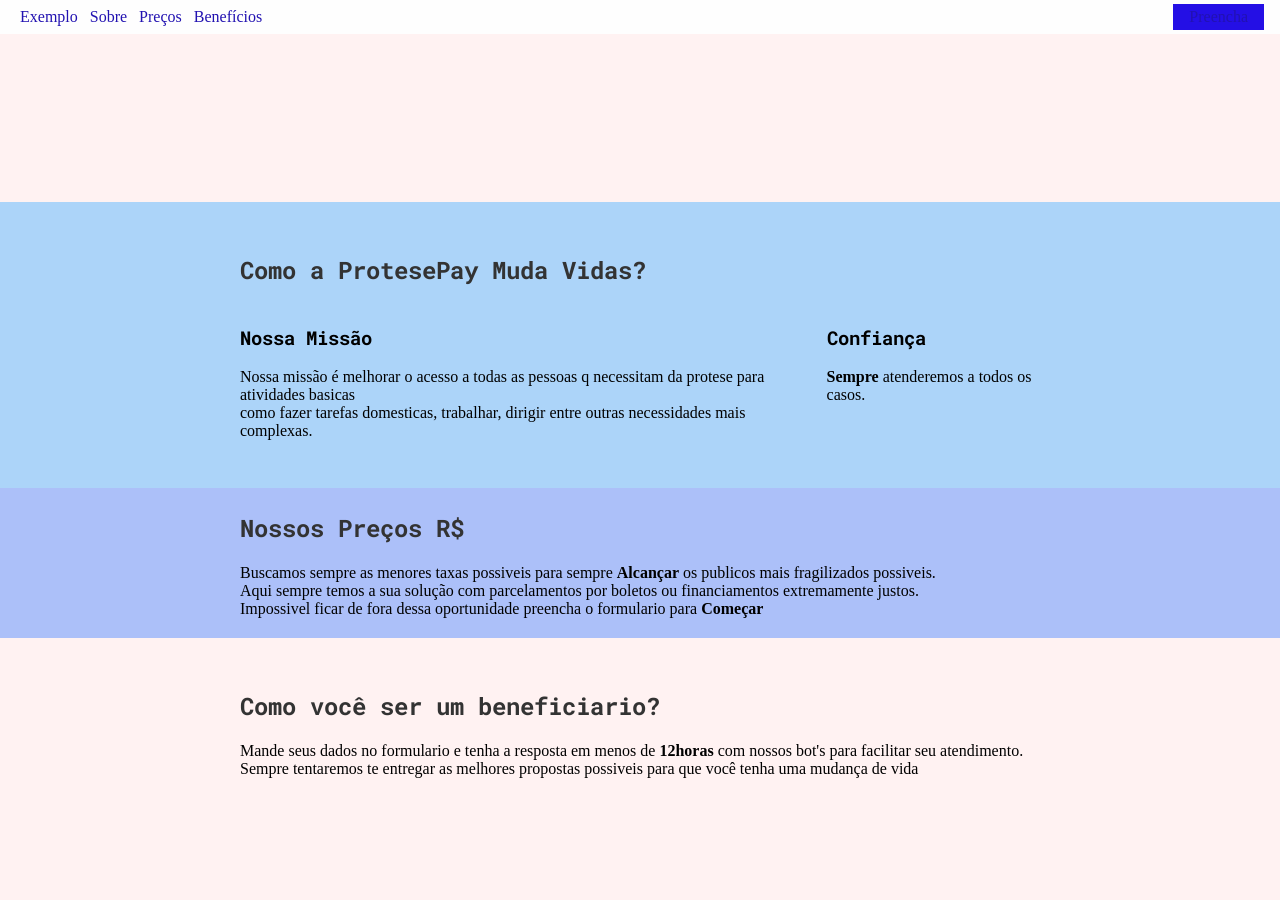
<file: aula08/index.html>
<html>

<head>
    <title>aula 05</title>
    <link rel="preconnect" href="https://fonts.googleapis.com">
    <link rel="preconnect" href="https://fonts.gstatic.com" crossorigin>
    <link href="https://fonts.googleapis.com/css2?family=Roboto+Condensed:ital,wght@0,100..900;1,100..900&display=swap"
        rel="stylesheet">
    <link rel="stylesheet" href="style.css">
</head>

<body>
    <nav class="flex px-4 py-2 items-center bg-secondary"><!--area de Navegação-->
        
        <a class="mr-2 p-2" href="example.html">Exemplo</a>
        <a class="mr-2 p-2" href="#about">Sobre</a>
        <a class="mr-2 p-2" href="#prices">Preços</a>
        <a class="mr-2 p-2" href="#features">Benefícios</a>
        <a class="py-2 px-4 bg-primary text-bluecian rounded-x1 ml-auto" href="auth.html">Preencha</a>
    </nav>
    <main><!--area Principal de conteudo do site-->
        <br><br><br><br><br><br><br><br>
        <section id="about"> <!--primeira seção-->
            <div class="max-w-lg mx-auto py-5">
                <h2>
                    Como a ProtesePay Muda Vidas?
                </h2>
                <div class="flex gap-8">
                    <article>
                        <h3>Nossa Missão</h3>
                        <p>
                            Nossa missão é melhorar o acesso a todas as pessoas q necessitam da protese para atividades
                            basicas<br>
                            como fazer tarefas domesticas, trabalhar, dirigir entre outras necessidades mais
                            complexas.<br>
                        </p>
                    </article>
                    <article>
                        <h3>Confiança</h3>
                        <p>
                            <b>Sempre</b> atenderemos a todos os casos.
                        </p>
                    </article>
                </div>
            </div>
        </section>
        <section id="prices"><!--segunda seção-->
            <div class="max-w-lg mx-auto py-2">
                <h2>
                    Nossos Preços R$
                </h2>
                <p>
                    Buscamos sempre as menores taxas possiveis para sempre <b>Alcançar</b> os publicos mais fragilizados
                    possiveis.<br>
                    Aqui sempre temos a sua solução com parcelamentos por boletos ou financiamentos extremamente
                    justos.<br>
                    Impossivel ficar de fora dessa oportunidade preencha o formulario para <b>Começar</b>
                </p>
            </div>
        </section>
        <section id="features"> <!--terceira seção-->
            <div class="max-w-lg mx-auto py-5">
                <h2>
                    Como você ser um beneficiario?
                </h2>
                <p>
                    Mande seus dados no formulario e tenha a resposta em menos de <b>12horas</b> com nossos bot's para
                    facilitar seu atendimento.<br>
                    Sempre tentaremos te entregar as melhores propostas possiveis para que você tenha uma mudança de
                    vida
                </p>
            </div>
        </section>

    </main>

    <footer> <!--area Final do site(Links rapidos, certificados e validações)-->

    </footer>
</body>

</html>
</file>
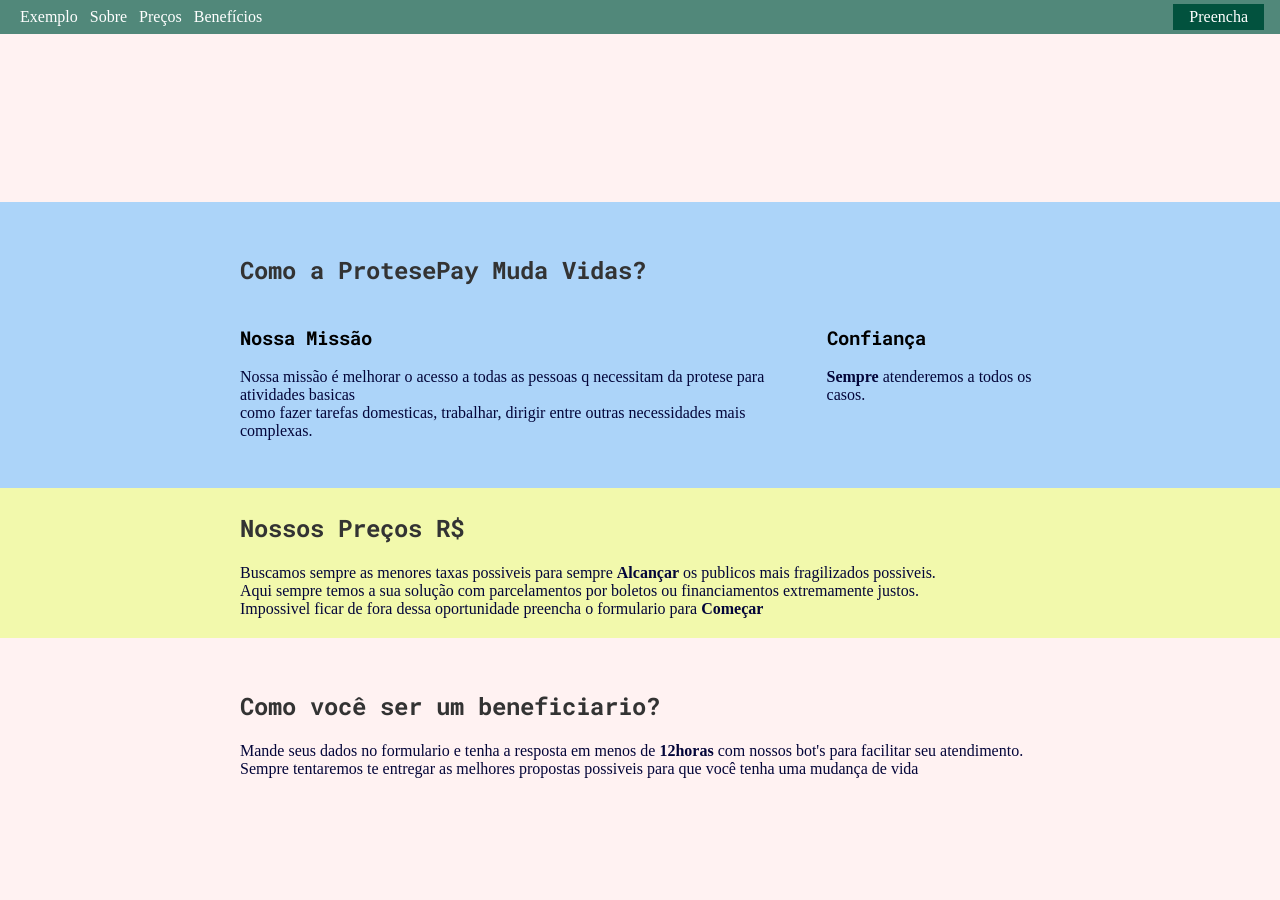
<file: aula10/index.html>
<html>

<head>
    <title>aula 05</title>
    <link rel="preconnect" href="https://fonts.googleapis.com">
    <link rel="preconnect" href="https://fonts.gstatic.com" crossorigin>
    <link href="https://fonts.googleapis.com/css2?family=Roboto+Condensed:ital,wght@0,100..900;1,100..900&display=swap"
        rel="stylesheet">
    <link rel="stylesheet" href="style.css">
</head>

<body>
    <nav class="flex px-4 py-2 items-center bg-primary "><!--area de Navegação-->
        
        <a class="mr-2 p-2 text-white" href="example.html">Exemplo</a>
        <a class="mr-2 p-2 text-white" href="#about">Sobre</a>
        <a class="mr-2 p-2 text-white" href="#prices">Preços</a>
        <a class="mr-2 p-2 text-white" href="#features">Benefícios</a>
        <a class="py-2 px-4 bg-secondary text-white rounded-x1 ml-auto" href="auth.html">Preencha</a>
    </nav>
    <main><!--area Principal de conteudo do site-->
        <br><br><br><br><br><br><br><br>
        <section id="about"> <!--primeira seção-->
            <div class="max-w-lg mx-auto py-5">
                <h2>
                    Como a ProtesePay Muda Vidas?
                </h2>
                <div class="flex gap-8">
                    <article>
                        <h3>Nossa Missão</h3>
                        <p>
                            Nossa missão é melhorar o acesso a todas as pessoas q necessitam da protese para atividades
                            basicas<br>
                            como fazer tarefas domesticas, trabalhar, dirigir entre outras necessidades mais
                            complexas.<br>
                        </p>
                    </article>
                    <article>
                        <h3>Confiança</h3>
                        <p>
                            <b>Sempre</b> atenderemos a todos os casos.
                        </p>
                    </article>
                </div>
            </div>
        </section>
        <section id="prices"><!--segunda seção-->
            <div class="max-w-lg mx-auto py-2">
                <h2>
                    Nossos Preços R$
                </h2>
                <p>
                    Buscamos sempre as menores taxas possiveis para sempre <b>Alcançar</b> os publicos mais fragilizados
                    possiveis.<br>
                    Aqui sempre temos a sua solução com parcelamentos por boletos ou financiamentos extremamente
                    justos.<br>
                    Impossivel ficar de fora dessa oportunidade preencha o formulario para <b>Começar</b>
                </p>
            </div>
        </section>
        <section id="features"> <!--terceira seção-->
            <div class="max-w-lg mx-auto py-5">
                <h2>
                    Como você ser um beneficiario?
                </h2>
                <p>
                    Mande seus dados no formulario e tenha a resposta em menos de <b>12horas</b> com nossos bot's para
                    facilitar seu atendimento.<br>
                    Sempre tentaremos te entregar as melhores propostas possiveis para que você tenha uma mudança de
                    vida
                </p>
            </div>
        </section>

    </main>

    <footer> <!--area Final do site(Links rapidos, certificados e validações)-->

    </footer>
</body>

</html>
</file>
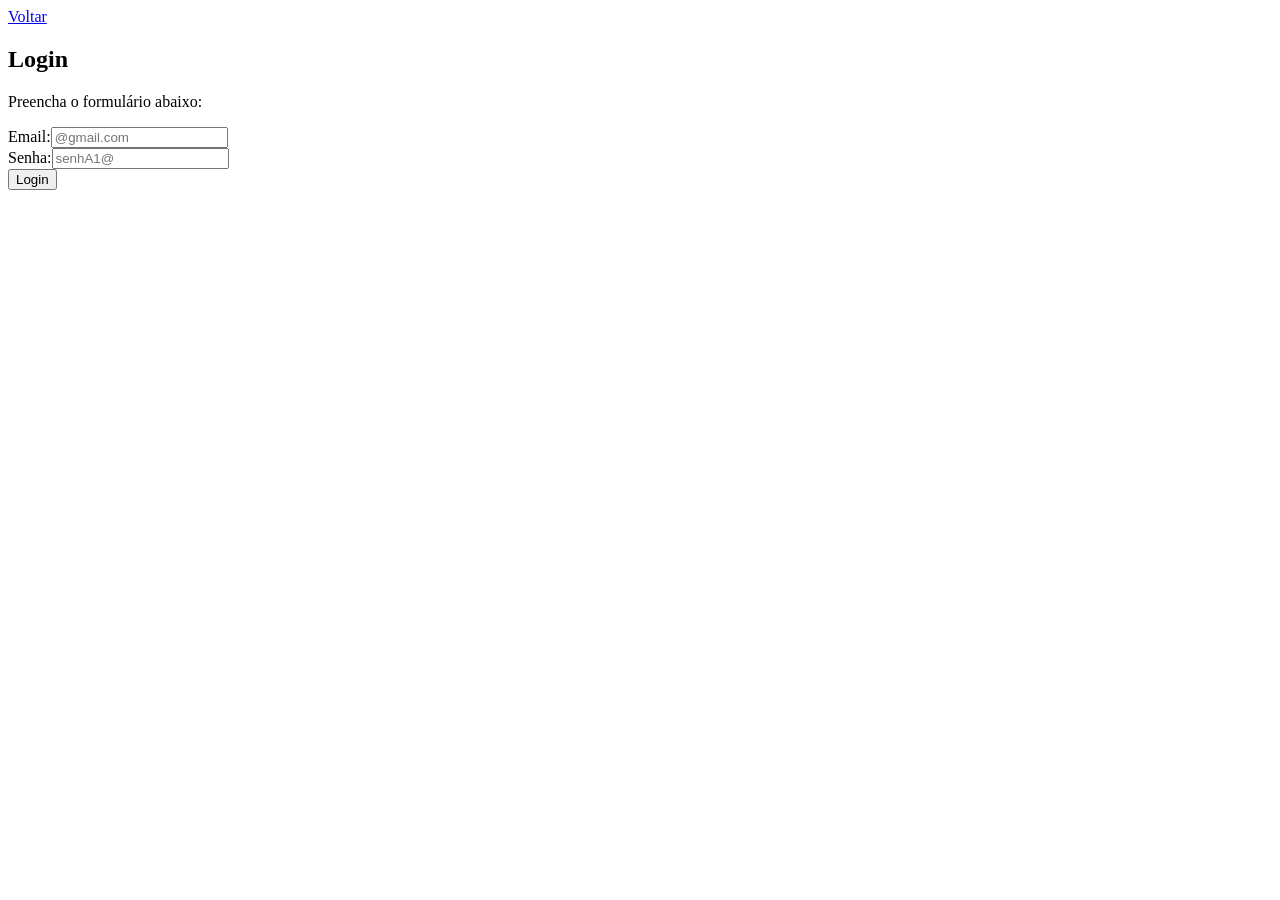
<file: aula08/auth.html>
<html>
    <head>
    <title>Formulario</title>
    </head>
    <body>
        <nav>
            <a href="index.html">Voltar</a>
        </nav>

    </body>


</html>
<pre id = "pResponse"></pre> <!-- o pre serve para pular linhas sem precisar do *<br>* -->
<h2>Login</h2>
<p>Preencha o formulário abaixo:</p>
<form id="formLogin">
    Email:<input 
    id="cMailLogin"
    type="email" 
    placeholder="@gmail.com"/><br>

    Senha:<input
    id="cPassLogin" 
    type="password" 
    placeholder="senhA1@"/><br>
    
    <button type="submit">Login</button>
</form>

<pre id = "rUserIncorrect"></pre>
<pre id="rPassIncorrect"></pre>

<script src="user.js">
    
</script>
</file>
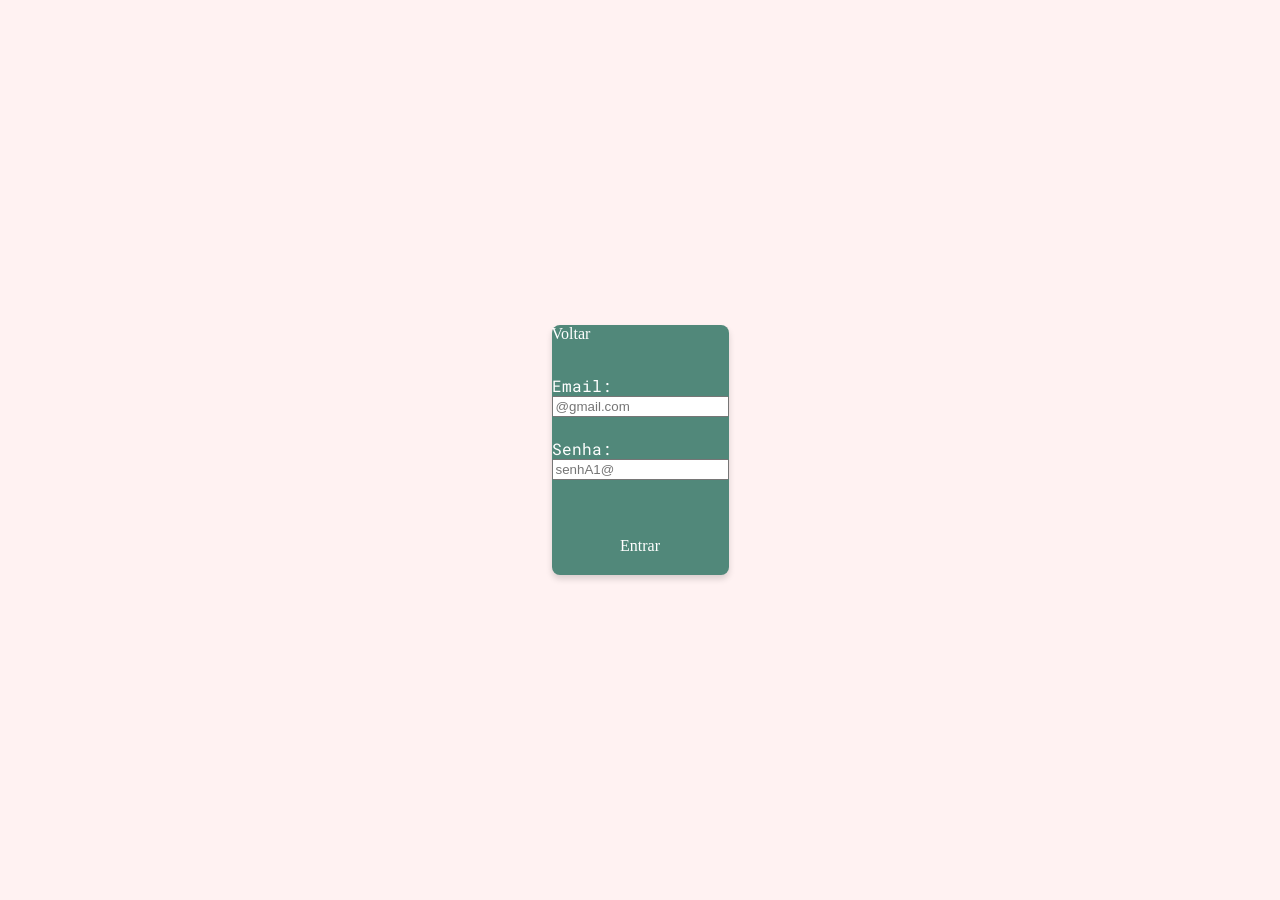
<file: aula09/auth.html>
<html>

<head>
    <title>Autenticação</title>
    <link rel="preconnect" href="https://fonts.googleapis.com">
    <link rel="preconnect" href="https://fonts.gstatic.com" crossorigin>
    <link href="https://fonts.googleapis.com/css2?family=Roboto+Condensed:ital,wght@0,100..900;1,100..900&display=swap"
        rel="stylesheet">
    <link rel="stylesheet" href="style.css">
</head>

<body>
    <div class="h-full flex">
        <div class="max-w-lg mx-auto my-auto p5 bg-primary rounded-lg shadow-md flex column">
            <a href="index.html" class="mb-5 text-white">Voltar</a>

            <form id="formLogin" class="flex column text-white">
                Email:<input id="cMailLogin" type="email" placeholder="@gmail.com" /><br>

                Senha:<input id="cPassLogin" type="password" placeholder="senhA1@" /><br>

                <a id="btLogin" class="mt-5 bg-buttom text-white text-center rounded-md py-2">Entrar</a>
            </form>
        </div>
    </div>
</body>

</html>
<script src="user.js"></script>
</file>
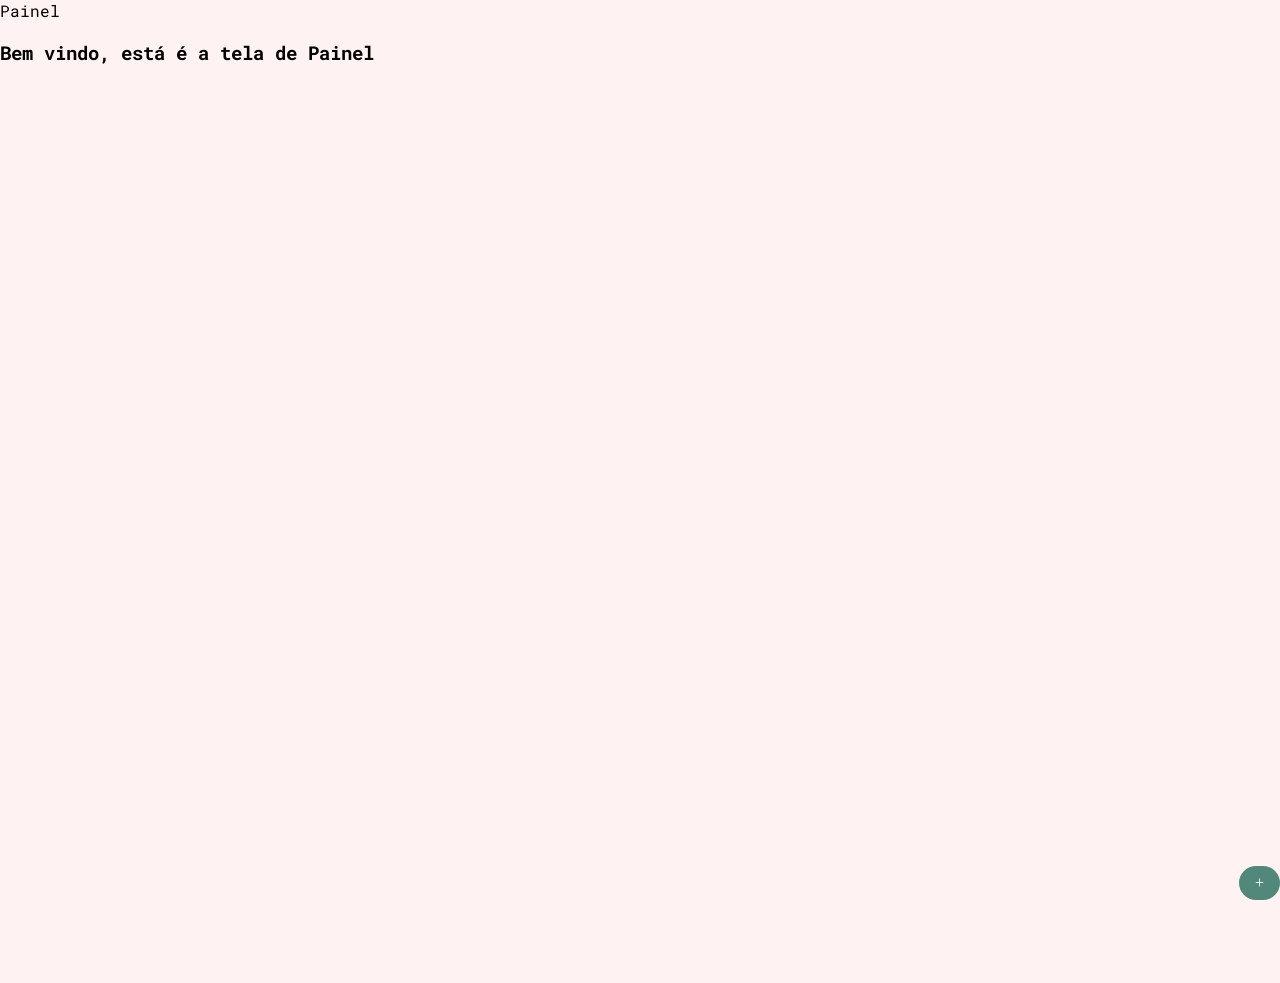
<file: aula09/painel.html>
<html>

<head>
    <tittle>Painel</tittle>

    <link rel="stylesheet" href="style.css">
</head>

<body>

    <h3 id="oi">Bem vindo, está é a tela de Painel</h3>

    <div class="h-full flex">

        <div id="modalRegister" class="fixed p-5 bg-primary rounded-lg shadow-md column hidden">
            <form id="formRegister" class="flex column">
                Nome:<input id="cName" type="text" placeholder="Nome completo" /><br>

                Email:<input id="cMail" type="email" placeholder="@gmail.com" /><br>

                Senha:<input id="cPass" type="password" placeholder="senhA1@" /><br>

                Data de Nascimento:<input id="cDate" type="date" /><br>
                <a class="mt-5 bg-primary text-bluecian text-center rounded-md py-2">Salvar</a>

            </form>
            <pre id="listaUsers"></pre>

        </div>
    </div>

<a id="addUser" class="rounded-full bg-primary text-white px-4 py-3 fixed bottom-0 right-0"> + </a>

    <script src="user.js"></script>
    <script src="painel.js"></script>
</body>

</html>
</file>
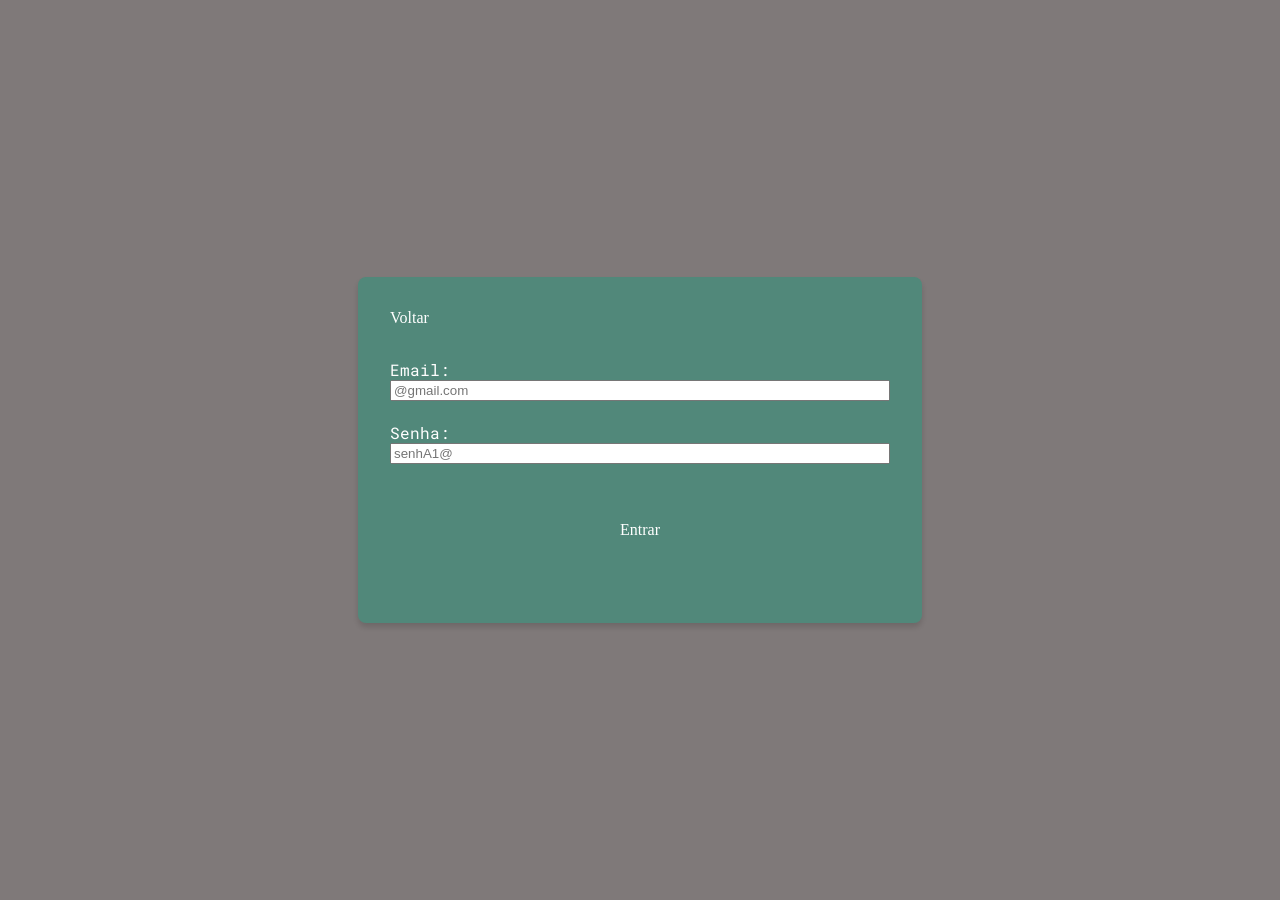
<file: aula10/auth.html>
<html>

<head>
    <title>Autenticação</title>
    <link rel="preconnect" href="https://fonts.googleapis.com">
    <link rel="preconnect" href="https://fonts.gstatic.com" crossorigin>
    <link href="https://fonts.googleapis.com/css2?family=Roboto+Condensed:ital,wght@0,100..900;1,100..900&display=swap"
        rel="stylesheet">
    <link rel="stylesheet" href="style.css">
</head>

<body>
    <div class="h-full flex">
        <div class="fixed top-0 right-0 bottom-0 left-0 bg-primary bg-black-50 items-center justify-center shadow-md 
    column flex text-white ">
    <div class="relative max-w-md w-full p-5 
        bg-primary rounded-lg shadow-md flex column">
            <a href="index.html" class="mb-5 text-white">Voltar</a>

            <form class="flex column text-white">
                Email:<input id="cMailLogin" type="email" placeholder="@gmail.com" /><br>

                Senha:<input id="cPassLogin" type="password" placeholder="senhA1@" /><br>

                <a id="formLogin"  class="mt-5 bg-buttom text-white text-center rounded-md py-2">Entrar</a>
            </form>
            <p id="rUserIncorrect"></p>
        </div>
    </div>
</body>

</html>
<script src="user.js"></script>
</file>
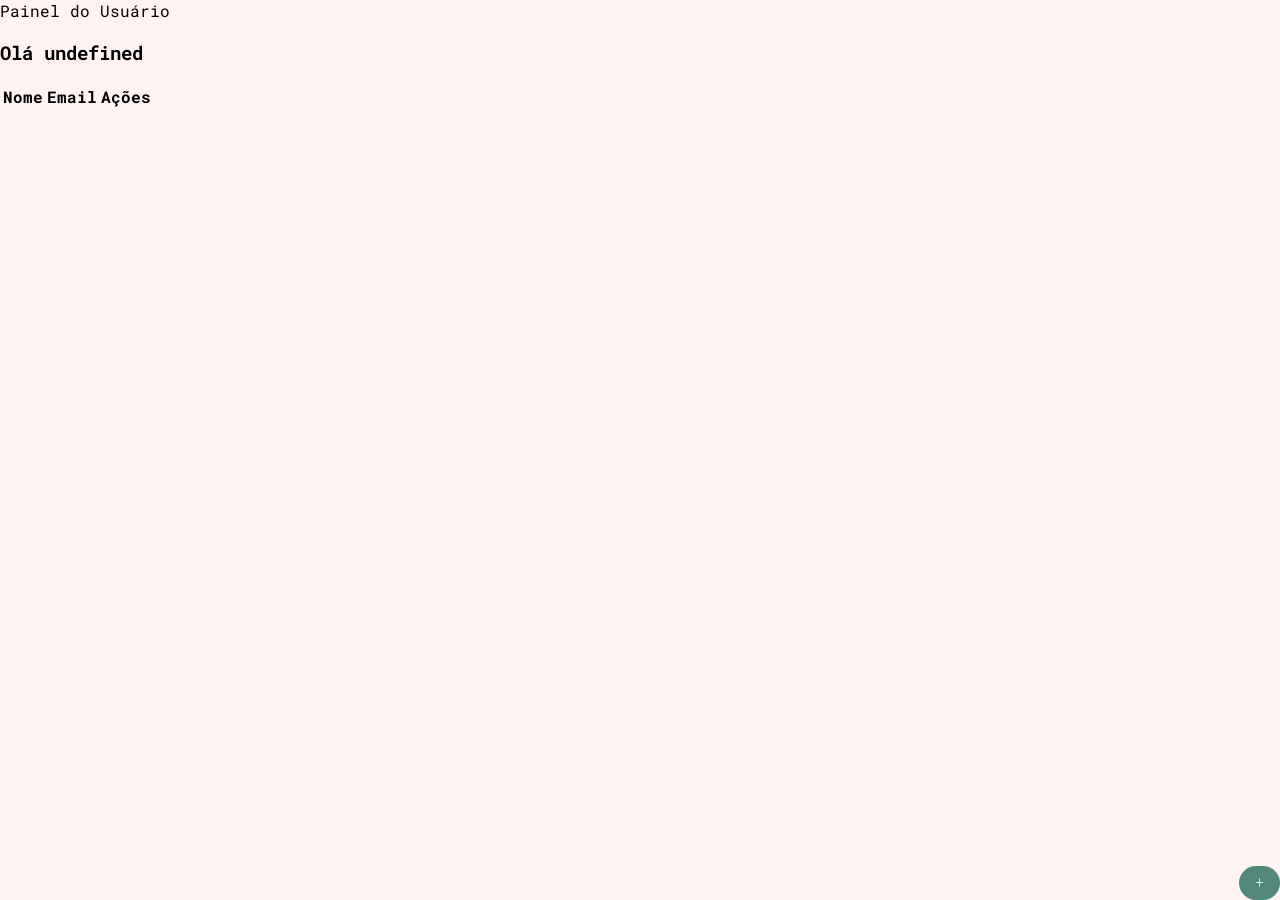
<file: aula10/painel.html>
<html>

<head>
    <tittle>Painel do Usuário</tittle>

    <link rel="stylesheet" href="style.css">
</head>

<body>
    <h3 id="oi"></h3>
    <div id="modalRegister" class="fixed top-0 right-0 bottom-0 left-0 items-center justify-center shadow-md 
    column hidden text-white bg-black-50 z-50">

        <div class="relative max-w-md w-full p-5 
        bg-primary rounded-lg shadow-md flex column">

            <a id="btClose"
                class="bg-red absolute top-0 right-0 px-4 py-3 rounded-full text-white hover:shadow-inner ">X</a>
            <h2 class="text-white">Novo Usuário</h2>
            <form class="flex column">
                Nome:<input id="cName" type="text" placeholder="Nome completo" /><br>

                Email:<input id="cMail" type="email" placeholder="@gmail.com" /><br>

                Senha:<input id="cPass" type="password" placeholder="senhA1@" /><br>

                Data de Nascimento:<input id="cDate" type="date" /><br>
                <a id="formRegister" class="mt-5 bg-secondary text-white text-center rounded-md py-2">Salvar</a>
            </form>

        </div>
    </div>
    <table>
        <thead>
            <th>Nome</th>
            <th>Email</th>
            <th>Ações</th>
        </thead>

        <tbody id="listaUsers">
            <tr>
                <td></td>
                <td></td>
                <td></td>
            </tr>
        </tbody>
    </table>
    <a id="addUser" class="rounded-full bg-primary text-white px-4 py-3 fixed bottom-0 right-0 hover:shadow-inner"> +
    </a>
    <script src="user.js"></script>
    <script src="painel.js"></script>
</body>

</html>
</file>
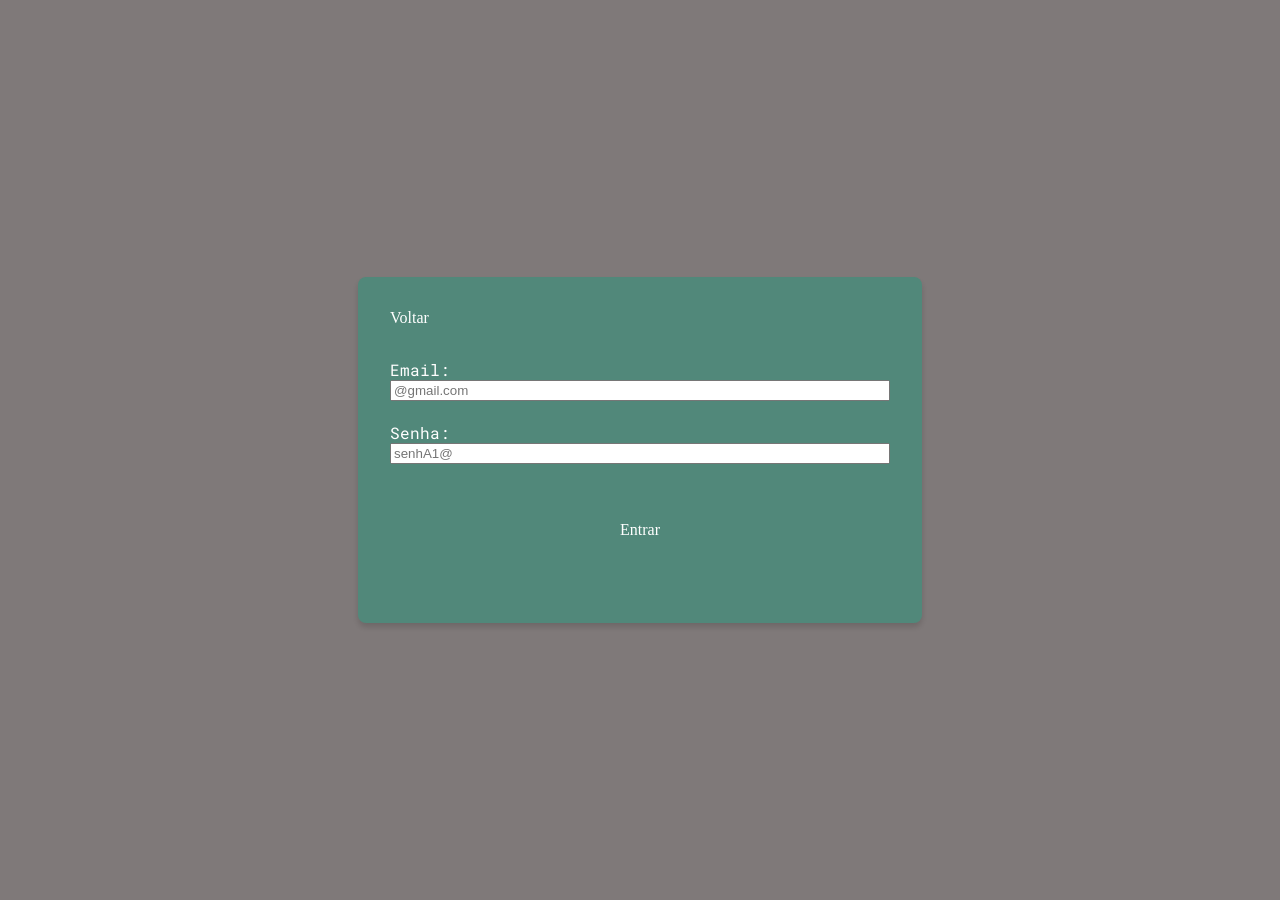
<file: aula12/auth.html>
<html>

<head>
    <title>Autenticação</title>
    <link rel="preconnect" href="https://fonts.googleapis.com">
    <link rel="preconnect" href="https://fonts.gstatic.com" crossorigin>
    <link href="https://fonts.googleapis.com/css2?family=Roboto+Condensed:ital,wght@0,100..900;1,100..900&display=swap"
        rel="stylesheet">
    <link rel="stylesheet" href="style.css">
</head>

<body>
    <div class="h-full flex">
        <div class="fixed top-0 right-0 bottom-0 left-0 bg-primary bg-black-50 items-center justify-center shadow-md 
    column flex text-white ">
    <div class="relative max-w-md w-full p-5 
        bg-primary rounded-lg shadow-md flex column">
            <a href="index.html" class="mb-5 text-white">Voltar</a>

            <form class="flex column text-white">
                Email:<input id="cMailLogin" type="email" placeholder="@gmail.com" /><br>

                Senha:<input id="cPassLogin" type="password" placeholder="senhA1@" /><br>

                <a id="formLogin"  class=" cursor-pointer mt-5 bg-buttom text-white text-center rounded-md py-2">Entrar</a>
            </form>
            <p id="rUserIncorrect"></p>
        </div>
    </div>
</body>

</html>
<script src="user.js"></script>
</file>
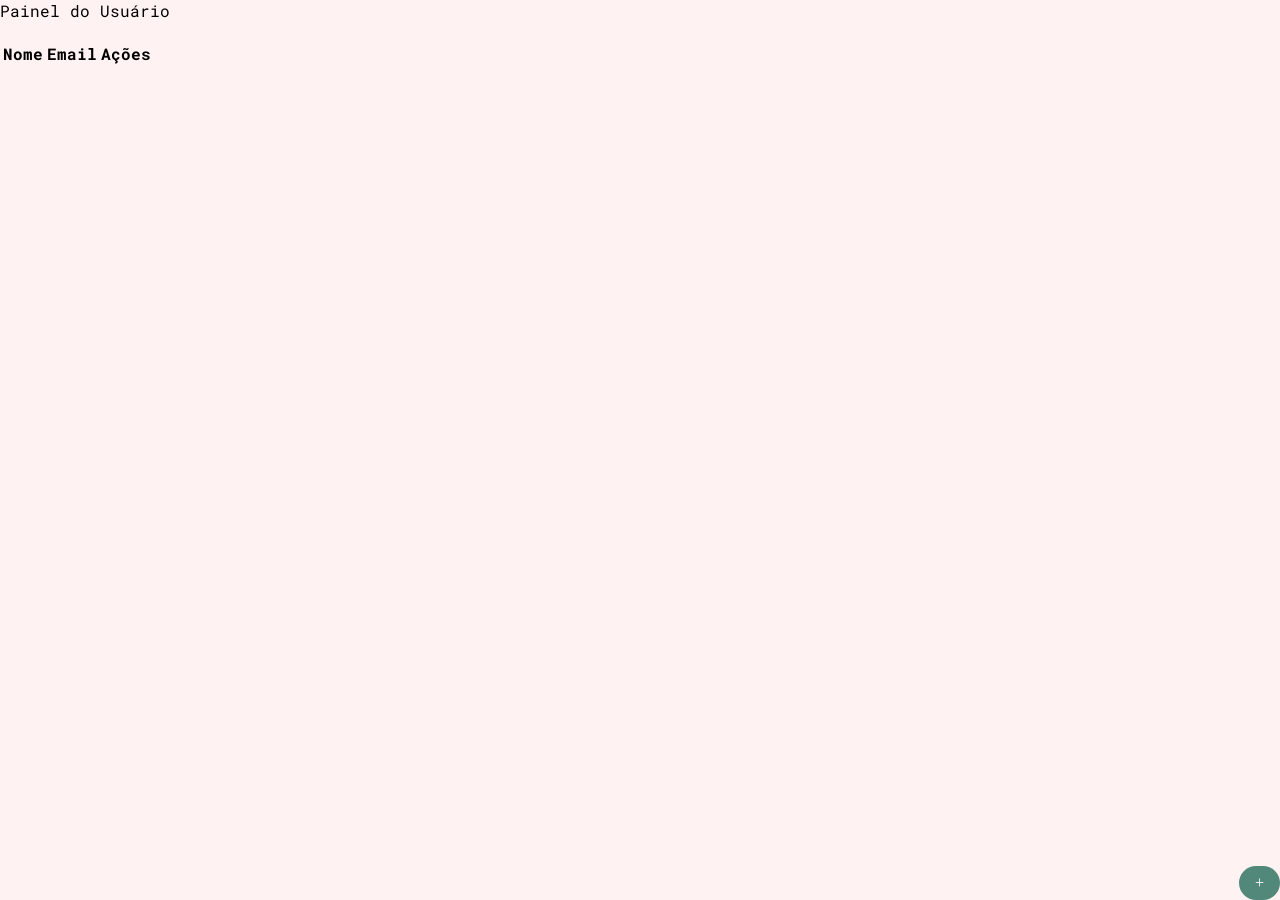
<file: aula12/painel.html>
<html>

<head>
    <tittle>Painel do Usuário</tittle>

    <link rel="stylesheet" href="style.css">
</head>

<body>
    <h3 id="oi"></h3>
    <div id="modalRegister" class="fixed top-0 right-0 bottom-0 left-0 items-center justify-center shadow-md 
    column hidden text-white bg-black-50 z-50">

        <div class="relative max-w-md w-full p-5 
        bg-primary rounded-lg shadow-md flex column">

            <a id="btClose"
                class="bg-red absolute top-0 right-0 px-4 py-3 rounded-full text-white hover:shadow-inner cursor-pointer ">X</a>
            <h2 class="text-white">Novo Usuário</h2>
            <form class="flex column">
                Nome:<input id="cName" type="text" placeholder="Nome completo" /><br>

                Email:<input id="cMail" type="email" placeholder="@gmail.com" /><br>

                Senha:<input id="cPass" type="password" placeholder="senhA1@" /><br>

                Data de Nascimento:<input id="cDate" type="date" /><br>
                <a id="formRegister" class="mt-5 bg-secondary text-white text-center rounded-md py-2 cursor-pointer ">Salvar</a>
            </form>

        </div>
    </div>
    <table>
        <thead>
            <th>Nome</th>
            <th>Email</th>
            <th>Ações</th>
        </thead>

        <tbody id="listaUsers" class="bg-primary text-white">
           
        </tbody>
    </table>
    <a id="addUser" class=" cursor-pointer rounded-full bg-primary text-white px-4 py-3 fixed bottom-0 right-0 hover:shadow-inner"> +
    </a>
    <script src="user.js"></script>
    <script src="painel.js"></script>
</body>

</html>
</file>
<file: aula08/style.css>
@charset "UTF-8";
/* =========================================================
   AULA 5/6 - SCSS
   Curso Popular

   Este arquivo será compilado para style.css
   ========================================================= */
/* =========================================================
   1. VARIÁVEIS
   ========================================================= */
@import url("https://fonts.googleapis.com/css2?family=Roboto+Mono:ital,wght@0,100..700;1,100..700&display=swap");
/* =========================================================
   2. CORES

   Podemos guardar várias informações em um MAP.
   ========================================================= */
/* =========================================================
   3. ESPAÇAMENTOS

   Mantendo os valores utilizados no seu CSS atual.
   ========================================================= */
/* =========================================================
   4. BORDER RADIUS
   ========================================================= */
/* =========================================================
   5. SHADOWS
   ========================================================= */
/* =========================================================
   6. MIXINS

   Mixin funciona como uma função de CSS.
   ========================================================= */
/*
    Cria um estado como:

    hover:shadow-inner
    focus:shadow
    active:shadow-inner

    O SCSS transforma isso em CSS normal.
*/
/* =========================================================
   7. SELETORES POR TAG
   ========================================================= */
body {
  background-color: rgba(255, 239, 239, 0.7529411765);
  font-family: "Roboto Mono", monospace, normal;
  font-weight: 400;
  color: #000000;
  margin: 0;
}

h2 {
  color: #333333;
}

p {
  color: #000000;
  font-family: "inter", extra light, normal;
}

a {
  color: #2212b1;
  text-decoration: none;
  font-family: "inter", extra light, normal;
}

/*
    Exemplos de margin:

    4 lados:
    margin: 50px;

    Y X:
    margin: 50px 0;

    TOP RIGHT BOTTOM LEFT:
    margin: 0 5% 50px 5%;
*/
/* =========================================================
   8. SELETORES POR ID
   ========================================================= */
#about {
  background-color: #acd4f9;
}

#prices {
  background-color: #acc0f9;
}

#feature {
  background-color: #acf9c0;
}

/* =========================================================
   9. MAX WIDTH
   ========================================================= */
.max-w-md {
  max-width: 500px;
}

.max-w-lg {
  max-width: 800px;
}

/* =========================================================
   10. MARGIN

   @each cria automaticamente as classes.
   ========================================================= */
/* m- */
.m-1 {
  margin: 2px;
}

.m-2 {
  margin: 4px;
}

.m-3 {
  margin: 8px;
}

.m-4 {
  margin: 16px;
}

.m-5 {
  margin: 32px;
}

.m-6 {
  margin: 64px;
}

/* mt- */
.mt-1 {
  margin-top: 2px;
}

.mt-2 {
  margin-top: 4px;
}

.mt-3 {
  margin-top: 8px;
}

.mt-4 {
  margin-top: 16px;
}

.mt-5 {
  margin-top: 32px;
}

.mt-6 {
  margin-top: 64px;
}

/* mb-* */
.mb-1 {
  margin-bottom: 2px;
}

.mb-2 {
  margin-bottom: 4px;
}

.mb-3 {
  margin-bottom: 8px;
}

.mb-4 {
  margin-bottom: 16px;
}

.mb-5 {
  margin-bottom: 32px;
}

.mb-6 {
  margin-bottom: 64px;
}

/* ml-* */
.ml-1 {
  margin-left: 2px;
}

.ml-2 {
  margin-left: 4px;
}

.ml-3 {
  margin-left: 8px;
}

.ml-4 {
  margin-left: 16px;
}

.ml-5 {
  margin-left: 32px;
}

.ml-6 {
  margin-left: 64px;
}

/* mr-* */
.mr-1 {
  margin-right: 2px;
}

.mr-2 {
  margin-right: 4px;
}

.mr-3 {
  margin-right: 8px;
}

.mr-4 {
  margin-right: 16px;
}

.mr-5 {
  margin-right: 32px;
}

.mr-6 {
  margin-right: 64px;
}

/* mx */
.mx-1 {
  margin-right: 2px;
  margin-left: 2px;
}

.mx-2 {
  margin-right: 4px;
  margin-left: 4px;
}

.mx-3 {
  margin-right: 8px;
  margin-left: 8px;
}

.mx-4 {
  margin-right: 16px;
  margin-left: 16px;
}

.mx-5 {
  margin-right: 32px;
  margin-left: 32px;
}

.mx-6 {
  margin-right: 64px;
  margin-left: 64px;
}

/* my */
.my-1 {
  margin-top: 2px;
  margin-bottom: 2px;
}

.my-2 {
  margin-top: 4px;
  margin-bottom: 4px;
}

.my-3 {
  margin-top: 8px;
  margin-bottom: 8px;
}

.my-4 {
  margin-top: 16px;
  margin-bottom: 16px;
}

.my-5 {
  margin-top: 32px;
  margin-bottom: 32px;
}

.my-6 {
  margin-top: 64px;
  margin-bottom: 64px;
}

.mx-auto {
  margin-left: auto;
  margin-right: auto;
}

.my-auto {
  margin-top: auto;
  margin-bottom: auto;
}

/* =========================================================
   11. PADDING
   ========================================================= */
.p-1 {
  padding: 2px;
}

.pt-1 {
  padding-top: 2px;
}

.pl-1 {
  padding-left: 2px;
}

.pr-1 {
  padding-right: 2px;
}

.pb-1 {
  padding-bottom: 2px;
}

.p-2 {
  padding: 4px;
}

.pt-2 {
  padding-top: 4px;
}

.pl-2 {
  padding-left: 4px;
}

.pr-2 {
  padding-right: 4px;
}

.pb-2 {
  padding-bottom: 4px;
}

.p-3 {
  padding: 8px;
}

.pt-3 {
  padding-top: 8px;
}

.pl-3 {
  padding-left: 8px;
}

.pr-3 {
  padding-right: 8px;
}

.pb-3 {
  padding-bottom: 8px;
}

.p-4 {
  padding: 16px;
}

.pt-4 {
  padding-top: 16px;
}

.pl-4 {
  padding-left: 16px;
}

.pr-4 {
  padding-right: 16px;
}

.pb-4 {
  padding-bottom: 16px;
}

.p-5 {
  padding: 32px;
}

.pt-5 {
  padding-top: 32px;
}

.pl-5 {
  padding-left: 32px;
}

.pr-5 {
  padding-right: 32px;
}

.pb-5 {
  padding-bottom: 32px;
}

.p-6 {
  padding: 64px;
}

.pt-6 {
  padding-top: 64px;
}

.pl-6 {
  padding-left: 64px;
}

.pr-6 {
  padding-right: 64px;
}

.pb-6 {
  padding-bottom: 64px;
}

/* px */
.px-1 {
  padding-right: 2px;
  padding-left: 2px;
}

.px-2 {
  padding-right: 4px;
  padding-left: 4px;
}

.px-3 {
  padding-right: 8px;
  padding-left: 8px;
}

.px-4 {
  padding-right: 16px;
  padding-left: 16px;
}

.px-5 {
  padding-right: 32px;
  padding-left: 32px;
}

.px-6 {
  padding-right: 64px;
  padding-left: 64px;
}

/* py */
.py-1 {
  padding-top: 2px;
  padding-bottom: 2px;
}

.py-2 {
  padding-top: 4px;
  padding-bottom: 4px;
}

.py-3 {
  padding-top: 8px;
  padding-bottom: 8px;
}

.py-4 {
  padding-top: 16px;
  padding-bottom: 16px;
}

.py-5 {
  padding-top: 32px;
  padding-bottom: 32px;
}

.py-6 {
  padding-top: 64px;
  padding-bottom: 64px;
}

/* =========================================================
   12. BACKGROUND

   As classes serão criadas automaticamente:

   .bg-primary
   .bg-secondary
   .bg-dark
   ========================================================= */
.bg-primary {
  background-color: #240fe5;
}

.bg-secondary {
  background-color: #fefefe;
}

.bg-dark {
  background-color: #000000;
}

.bg-white {
  background-color: #FFFFFF;
}

.bg-about {
  background-color: #acd4f9;
}

.bg-feature {
  background-color: #acf9c0;
}

.bg-prices {
  background-color: #f2f9ac;
}

/* =========================================================
   13. BACKGROUND + HOVER

   Aqui começa a vantagem do SCSS.

   Para cada background o SCSS também gera:

   hover:bg-primary
   hover:bg-secondary
   hover:bg-dark
   ========================================================= */
.hover\:bg-primary:hover {
  background-color: #240fe5;
}

.hover\:bg-secondary:hover {
  background-color: #fefefe;
}

.hover\:bg-dark:hover {
  background-color: #000000;
}

.hover\:bg-white:hover {
  background-color: #FFFFFF;
}

.hover\:bg-about:hover {
  background-color: #acd4f9;
}

.hover\:bg-feature:hover {
  background-color: #acf9c0;
}

.hover\:bg-prices:hover {
  background-color: #f2f9ac;
}

/* =========================================================
   14. BACKGROUND + FOCUS
   ========================================================= */
.focus\:bg-primary:focus {
  background-color: #240fe5;
}

.focus\:bg-secondary:focus {
  background-color: #fefefe;
}

.focus\:bg-dark:focus {
  background-color: #000000;
}

.focus\:bg-white:focus {
  background-color: #FFFFFF;
}

.focus\:bg-about:focus {
  background-color: #acd4f9;
}

.focus\:bg-feature:focus {
  background-color: #acf9c0;
}

.focus\:bg-prices:focus {
  background-color: #f2f9ac;
}

/* =========================================================
   15. BACKGROUND + ACTIVE
   ========================================================= */
.active\:bg-primary:active {
  background-color: #240fe5;
}

.active\:bg-secondary:active {
  background-color: #fefefe;
}

.active\:bg-dark:active {
  background-color: #000000;
}

.active\:bg-white:active {
  background-color: #FFFFFF;
}

.active\:bg-about:active {
  background-color: #acd4f9;
}

.active\:bg-feature:active {
  background-color: #acf9c0;
}

.active\:bg-prices:active {
  background-color: #f2f9ac;
}

/* =========================================================
   16. CORES DE TEXTO
   ========================================================= */
.text-white {
  color: #FFFFFF;
}

.text-dark {
  color: #000000;
}

.text-primary {
  color: #240fe5;
}

.text-secondary {
  color: #fefefe;
}

/* =========================================================
   17. TEXTO + HOVER
   ========================================================= */
.hover\:text-white:hover {
  color: #FFFFFF;
}

.hover\:text-dark:hover {
  color: #000000;
}

.hover\:text-primary:hover {
  color: #240fe5;
}

.hover\:text-secondary:hover {
  color: #fefefe;
}

/* =========================================================
   18. ALINHAMENTO DO TEXTO
   ========================================================= */
.text-left {
  text-align: left;
}

.text-center {
  text-align: center;
}

.text-right {
  text-align: right;
}

.text-justify {
  text-align: justify;
}

/* =========================================================
   19. BORDER RADIUS
   ========================================================= */
.rounded {
  border-radius: 4px;
}

.rounded-md {
  border-radius: 6px;
}

.rounded-lg {
  border-radius: 8px;
}

.rounded-xl {
  border-radius: 12px;
}

.rounded-full {
  border-radius: 9999px;
}

/* =========================================================
   20. WIDTH
   ========================================================= */
.w-full {
  width: 100%;
}

/* =========================================================
   21. DISPLAY
   ========================================================= */
.block {
  display: block;
}

.flex {
  display: flex;
}

/* =========================================================
   22. FLEX ALIGNMENT
   ========================================================= */
.items-center {
  align-items: center;
}

.items-start {
  align-items: flex-start;
}

.items-end {
  align-items: flex-end;
}

/* Horizontal */
.justify-start {
  justify-content: flex-start;
}

.justify-center {
  justify-content: center;
}

.justify-end {
  justify-content: flex-end;
}

.justify-between {
  justify-content: space-between;
}

/*
    Muito útil dentro de um FLEX.

    Empurra o item para a direita porque
    sua margem esquerda ocupa todo o
    espaço restante.
*/
.ml-auto {
  margin-left: auto;
}

/* =========================================================
   23. GAP
   ========================================================= */
.gap-2 {
  gap: 8px;
}

.gap-4 {
  gap: 16px;
}

.gap-8 {
  gap: 32px;
}

/* =========================================================
   24. SHADOW

   Cria:

   shadow
   shadow-md
   shadow-lg
   shadow-inner
   ========================================================= */
.shadow {
  box-shadow: 0 1px 3px rgba(0, 0, 0, 0.15);
  -webkit-box-shadow: 0 1px 3px rgba(0, 0, 0, 0.15);
}

.shadow-md {
  box-shadow: 0 4px 6px rgba(0, 0, 0, 0.15);
  -webkit-box-shadow: 0 4px 6px rgba(0, 0, 0, 0.15);
}

.shadow-lg {
  box-shadow: 0 10px 15px rgba(0, 0, 0, 0.15);
  -webkit-box-shadow: 0 10px 15px rgba(0, 0, 0, 0.15);
}

.shadow-inner {
  box-shadow: inset 0 2px 4px rgba(0, 0, 0, 0.25);
  -webkit-box-shadow: inset 0 2px 4px rgba(0, 0, 0, 0.25);
}

/* =========================================================
   25. HOVER + SHADOW

   Gera automaticamente:

   hover:shadow
   hover:shadow-md
   hover:shadow-lg
   hover:shadow-inner
   ========================================================= */
.hover\:shadow:hover {
  box-shadow: 0 1px 3px rgba(0, 0, 0, 0.15);
  -webkit-box-shadow: 0 1px 3px rgba(0, 0, 0, 0.15);
}

.hover\:shadow-md:hover {
  box-shadow: 0 4px 6px rgba(0, 0, 0, 0.15);
  -webkit-box-shadow: 0 4px 6px rgba(0, 0, 0, 0.15);
}

.hover\:shadow-lg:hover {
  box-shadow: 0 10px 15px rgba(0, 0, 0, 0.15);
  -webkit-box-shadow: 0 10px 15px rgba(0, 0, 0, 0.15);
}

.hover\:shadow-inner:hover {
  box-shadow: inset 0 2px 4px rgba(0, 0, 0, 0.25);
  -webkit-box-shadow: inset 0 2px 4px rgba(0, 0, 0, 0.25);
}

/* =========================================================
   26. FOCUS + SHADOW
   ========================================================= */
.focus\:shadow:focus {
  box-shadow: 0 1px 3px rgba(0, 0, 0, 0.15);
  -webkit-box-shadow: 0 1px 3px rgba(0, 0, 0, 0.15);
}

.focus\:shadow-md:focus {
  box-shadow: 0 4px 6px rgba(0, 0, 0, 0.15);
  -webkit-box-shadow: 0 4px 6px rgba(0, 0, 0, 0.15);
}

.focus\:shadow-lg:focus {
  box-shadow: 0 10px 15px rgba(0, 0, 0, 0.15);
  -webkit-box-shadow: 0 10px 15px rgba(0, 0, 0, 0.15);
}

.focus\:shadow-inner:focus {
  box-shadow: inset 0 2px 4px rgba(0, 0, 0, 0.25);
  -webkit-box-shadow: inset 0 2px 4px rgba(0, 0, 0, 0.25);
}

/* =========================================================
   27. ACTIVE + SHADOW
   ========================================================= */
.active\:shadow:active {
  box-shadow: 0 1px 3px rgba(0, 0, 0, 0.15);
  -webkit-box-shadow: 0 1px 3px rgba(0, 0, 0, 0.15);
}

.active\:shadow-md:active {
  box-shadow: 0 4px 6px rgba(0, 0, 0, 0.15);
  -webkit-box-shadow: 0 4px 6px rgba(0, 0, 0, 0.15);
}

.active\:shadow-lg:active {
  box-shadow: 0 10px 15px rgba(0, 0, 0, 0.15);
  -webkit-box-shadow: 0 10px 15px rgba(0, 0, 0, 0.15);
}

.active\:shadow-inner:active {
  box-shadow: inset 0 2px 4px rgba(0, 0, 0, 0.25);
  -webkit-box-shadow: inset 0 2px 4px rgba(0, 0, 0, 0.25);
}

/* =========================================================
   28. TRANSIÇÕES

   Faz hover/focus/active acontecerem suavemente.
   ========================================================= */
.transition {
  transition: all 0.2s ease;
}

/* =========================================================
   29. SCALE
   ========================================================= */
.hover\:scale-105:hover {
  transform: scale(1.05);
}

.active\:scale-95:active {
  transform: scale(0.95);
}

/* =========================================================
   30. FOCUS
   ========================================================= */
.focus\:outline-none:focus {
  outline: none;
}

.focus\:outline-primary:focus {
  outline: 2px solid #240fe5;
  outline-offset: 2px;
}

/* =========================================================
   31. DISABLED

   Funciona especialmente em button/input.
   ========================================================= */
.disabled\:opacity-50:disabled {
  opacity: 0.5;
}

.disabled\:cursor-not-allowed:disabled {
  cursor: not-allowed;
}

/* =========================================================
   32. CURSOR
   ========================================================= */
.cursor-pointer {
  cursor: pointer;
}

/* =========================================================
   33. POSITION
   ========================================================= */
.absolute {
  position: absolute;
}

.fixed {
  position: fixed;
}

.relative {
  position: relative;
}

.sticky {
  position: sticky;
}

/* =========================================================
   34. POSIÇÕES
   ========================================================= */
.top-0 {
  top: 0;
}

.bottom-0 {
  bottom: 0;
}

.left-0 {
  left: 0;
}

.right-0 {
  right: 0;
}

/*
    Mantém sua classe antiga também.
*/
.right {
  right: 0;
}

/* =========================================================
   35. Z-INDEX
   ========================================================= */
.z-10 {
  z-index: 10;
}

.z-50 {
  z-index: 50;
}

/*# sourceMappingURL=style.css.map */
</file>
<file: aula10/style.css>
@charset "UTF-8";
/* =========================================================
   AULA 5/6 - SCSS
   Curso Popular

   Este arquivo será compilado para style.css
   ========================================================= */
/* =========================================================
   1. VARIÁVEIS
   ========================================================= */
@import url("https://fonts.googleapis.com/css2?family=Roboto+Mono:ital,wght@0,100..700;1,100..700&display=swap");
/* =========================================================
   2. CORES

   Podemos guardar várias informações em um MAP.
   ========================================================= */
/* =========================================================
   3. ESPAÇAMENTOS

   Mantendo os valores utilizados no seu CSS atual.
   ========================================================= */
/* =========================================================
   4. BORDER RADIUS
   ========================================================= */
/* =========================================================
   5. SHADOWS
   ========================================================= */
/* =========================================================
   6. MIXINS

   Mixin funciona como uma função de CSS.
   ========================================================= */
/*
    Cria um estado como:

    hover:shadow-inner
    focus:shadow
    active:shadow-inner

    O SCSS transforma isso em CSS normal.
*/
/* =========================================================
   7. SELETORES POR TAG
   ========================================================= */
body {
  background-color: rgba(255, 239, 239, 0.7529411765);
  font-family: "Roboto Mono", monospace, normal;
  font-weight: 400;
  color: #000000;
  margin: 0;
}

h2 {
  color: #333333;
}

p {
  color: #030539;
  font-family: "inter", extra light, normal;
}

a {
  color: #2212b1;
  text-decoration: none;
  font-family: "inter", extra light, normal;
}

/*
    Exemplos de margin:

    4 lados:
    margin: 50px;

    Y X:
    margin: 50px 0;

    TOP RIGHT BOTTOM LEFT:
    margin: 0 5% 50px 5%;
*/
/* =========================================================
   8. SELETORES POR ID
   ========================================================= */
#about {
  background-color: #acd4f9;
}

#prices {
  background-color: #f2f9ac;
}

#feature {
  background-color: #acf9c0;
}

/* =========================================================
   9. MAX WIDTH
   ========================================================= */
.max-w-sm {
  max-width: 355px;
}

.max-w-md {
  max-width: 500px;
}

.max-w-lg {
  max-width: 800px;
}

.max-h-md {
  max-height: 500px;
}

/* =========================================================
   10. MARGIN

   @each cria automaticamente as classes.
   ========================================================= */
/* m- */
.m-1 {
  margin: 2px;
}

.m-2 {
  margin: 4px;
}

.m-3 {
  margin: 8px;
}

.m-4 {
  margin: 16px;
}

.m-5 {
  margin: 32px;
}

.m-6 {
  margin: 64px;
}

/* mt- */
.mt-1 {
  margin-top: 2px;
}

.mt-2 {
  margin-top: 4px;
}

.mt-3 {
  margin-top: 8px;
}

.mt-4 {
  margin-top: 16px;
}

.mt-5 {
  margin-top: 32px;
}

.mt-6 {
  margin-top: 64px;
}

/* mb-* */
.mb-1 {
  margin-bottom: 2px;
}

.mb-2 {
  margin-bottom: 4px;
}

.mb-3 {
  margin-bottom: 8px;
}

.mb-4 {
  margin-bottom: 16px;
}

.mb-5 {
  margin-bottom: 32px;
}

.mb-6 {
  margin-bottom: 64px;
}

/* ml-* */
.ml-1 {
  margin-left: 2px;
}

.ml-2 {
  margin-left: 4px;
}

.ml-3 {
  margin-left: 8px;
}

.ml-4 {
  margin-left: 16px;
}

.ml-5 {
  margin-left: 32px;
}

.ml-6 {
  margin-left: 64px;
}

/* mr-* */
.mr-1 {
  margin-right: 2px;
}

.mr-2 {
  margin-right: 4px;
}

.mr-3 {
  margin-right: 8px;
}

.mr-4 {
  margin-right: 16px;
}

.mr-5 {
  margin-right: 32px;
}

.mr-6 {
  margin-right: 64px;
}

/* mx */
.mx-1 {
  margin-right: 2px;
  margin-left: 2px;
}

.mx-2 {
  margin-right: 4px;
  margin-left: 4px;
}

.mx-3 {
  margin-right: 8px;
  margin-left: 8px;
}

.mx-4 {
  margin-right: 16px;
  margin-left: 16px;
}

.mx-5 {
  margin-right: 32px;
  margin-left: 32px;
}

.mx-6 {
  margin-right: 64px;
  margin-left: 64px;
}

/* my */
.my-1 {
  margin-top: 2px;
  margin-bottom: 2px;
}

.my-2 {
  margin-top: 4px;
  margin-bottom: 4px;
}

.my-3 {
  margin-top: 8px;
  margin-bottom: 8px;
}

.my-4 {
  margin-top: 16px;
  margin-bottom: 16px;
}

.my-5 {
  margin-top: 32px;
  margin-bottom: 32px;
}

.my-6 {
  margin-top: 64px;
  margin-bottom: 64px;
}

.mx-auto {
  margin-left: auto;
  margin-right: auto;
}

.my-auto {
  margin-top: auto;
  margin-bottom: auto;
}

/* =========================================================
   11. PADDING
   ========================================================= */
.p-1 {
  padding: 2px;
}

.pt-1 {
  padding-top: 2px;
}

.pl-1 {
  padding-left: 2px;
}

.pr-1 {
  padding-right: 2px;
}

.pb-1 {
  padding-bottom: 2px;
}

.p-2 {
  padding: 4px;
}

.pt-2 {
  padding-top: 4px;
}

.pl-2 {
  padding-left: 4px;
}

.pr-2 {
  padding-right: 4px;
}

.pb-2 {
  padding-bottom: 4px;
}

.p-3 {
  padding: 8px;
}

.pt-3 {
  padding-top: 8px;
}

.pl-3 {
  padding-left: 8px;
}

.pr-3 {
  padding-right: 8px;
}

.pb-3 {
  padding-bottom: 8px;
}

.p-4 {
  padding: 16px;
}

.pt-4 {
  padding-top: 16px;
}

.pl-4 {
  padding-left: 16px;
}

.pr-4 {
  padding-right: 16px;
}

.pb-4 {
  padding-bottom: 16px;
}

.p-5 {
  padding: 32px;
}

.pt-5 {
  padding-top: 32px;
}

.pl-5 {
  padding-left: 32px;
}

.pr-5 {
  padding-right: 32px;
}

.pb-5 {
  padding-bottom: 32px;
}

.p-6 {
  padding: 64px;
}

.pt-6 {
  padding-top: 64px;
}

.pl-6 {
  padding-left: 64px;
}

.pr-6 {
  padding-right: 64px;
}

.pb-6 {
  padding-bottom: 64px;
}

/* px */
.px-1 {
  padding-right: 2px;
  padding-left: 2px;
}

.px-2 {
  padding-right: 4px;
  padding-left: 4px;
}

.px-3 {
  padding-right: 8px;
  padding-left: 8px;
}

.px-4 {
  padding-right: 16px;
  padding-left: 16px;
}

.px-5 {
  padding-right: 32px;
  padding-left: 32px;
}

.px-6 {
  padding-right: 64px;
  padding-left: 64px;
}

/* py */
.py-1 {
  padding-top: 2px;
  padding-bottom: 2px;
}

.py-2 {
  padding-top: 4px;
  padding-bottom: 4px;
}

.py-3 {
  padding-top: 8px;
  padding-bottom: 8px;
}

.py-4 {
  padding-top: 16px;
  padding-bottom: 16px;
}

.py-5 {
  padding-top: 32px;
  padding-bottom: 32px;
}

.py-6 {
  padding-top: 64px;
  padding-bottom: 64px;
}

/* =========================================================
   12. BACKGROUND

   As classes serão criadas automaticamente:

   .bg-primary
   .bg-secondary
   .bg-dark
   ========================================================= */
.bg-primary {
  background-color: #51887a;
}

.bg-secondary {
  background-color: #02523e;
}

.bg-dark {
  background-color: #000000;
}

.bg-white {
  background-color: #FFFFFF;
}

.bg-about {
  background-color: #acd4f9;
}

.bg-feature {
  background-color: #acf9c0;
}

.bg-prices {
  background-color: #f2f9ac;
}

.bg-black-50 {
  background-color: rgba(0, 0, 0, 0.5);
}

/* =========================================================
   13. BACKGROUND + HOVER

   Aqui começa a vantagem do SCSS.

   Para cada background o SCSS também gera:

   hover:bg-primary
   hover:bg-secondary
   hover:bg-dark
   ========================================================= */
.hover\:bg-primary:hover {
  background-color: #51887a;
}

.hover\:bg-secondary:hover {
  background-color: #02523e;
}

.hover\:bg-dark:hover {
  background-color: #000000;
}

.hover\:bg-white:hover {
  background-color: #FFFFFF;
}

.hover\:bg-about:hover {
  background-color: #acd4f9;
}

.hover\:bg-feature:hover {
  background-color: #acf9c0;
}

.hover\:bg-prices:hover {
  background-color: #f2f9ac;
}

.hover\:bg-black-50:hover {
  background-color: rgba(0, 0, 0, 0.5);
}

/* =========================================================
   14. BACKGROUND + FOCUS
   ========================================================= */
.focus\:bg-primary:focus {
  background-color: #51887a;
}

.focus\:bg-secondary:focus {
  background-color: #02523e;
}

.focus\:bg-dark:focus {
  background-color: #000000;
}

.focus\:bg-white:focus {
  background-color: #FFFFFF;
}

.focus\:bg-about:focus {
  background-color: #acd4f9;
}

.focus\:bg-feature:focus {
  background-color: #acf9c0;
}

.focus\:bg-prices:focus {
  background-color: #f2f9ac;
}

.focus\:bg-black-50:focus {
  background-color: rgba(0, 0, 0, 0.5);
}

/* =========================================================
   15. BACKGROUND + ACTIVE
   ========================================================= */
.active\:bg-primary:active {
  background-color: #51887a;
}

.active\:bg-secondary:active {
  background-color: #02523e;
}

.active\:bg-dark:active {
  background-color: #000000;
}

.active\:bg-white:active {
  background-color: #FFFFFF;
}

.active\:bg-about:active {
  background-color: #acd4f9;
}

.active\:bg-feature:active {
  background-color: #acf9c0;
}

.active\:bg-prices:active {
  background-color: #f2f9ac;
}

.active\:bg-black-50:active {
  background-color: rgba(0, 0, 0, 0.5);
}

/* =========================================================
   16. CORES DE TEXTO
   ========================================================= */
.text-white {
  color: #FFFFFF;
}

.text-dark {
  color: #000000;
}

.text-primary {
  color: #51887a;
}

.text-secondary {
  color: #02523e;
}

/* =========================================================
   17. TEXTO + HOVER
   ========================================================= */
.hover\:text-white:hover {
  color: #FFFFFF;
}

.hover\:text-dark:hover {
  color: #000000;
}

.hover\:text-primary:hover {
  color: #51887a;
}

.hover\:text-secondary:hover {
  color: #02523e;
}

/* =========================================================
   18. ALINHAMENTO DO TEXTO
   ========================================================= */
.text-left {
  text-align: left;
}

.text-center {
  text-align: center;
}

.text-right {
  text-align: right;
}

.text-justify {
  text-align: justify;
}

/* =========================================================
   19. BORDER RADIUS
   ========================================================= */
.rounded {
  border-radius: 4px;
}

.rounded-md {
  border-radius: 6px;
}

.rounded-lg {
  border-radius: 8px;
}

.rounded-xl {
  border-radius: 12px;
}

.rounded-full {
  border-radius: 9999px;
}

/* =========================================================
   20. WIDTH
   ========================================================= */
.w-full {
  width: 100%;
}

.h-full {
  height: 100vh;
}

/* =========================================================
   21. DISPLAY
   ========================================================= */
.block {
  display: block;
}

.flex {
  display: flex;
}

.column {
  flex-direction: column;
}

.hidden {
  display: none;
}

/* =========================================================
   22. FLEX ALIGNMENT
   ========================================================= */
.items-center {
  align-items: center;
}

.items-start {
  align-items: flex-start;
}

.items-end {
  align-items: flex-end;
}

/* Horizontal */
.justify-start {
  justify-content: flex-start;
}

.justify-center {
  justify-content: center;
}

.justify-end {
  justify-content: flex-end;
}

.justify-between {
  justify-content: space-between;
}

/*
    Muito útil dentro de um FLEX.

    Empurra o item para a direita porque
    sua margem esquerda ocupa todo o
    espaço restante.
*/
.ml-auto {
  margin-left: auto;
}

/* =========================================================
   23. GAP
   ========================================================= */
.gap-2 {
  gap: 8px;
}

.gap-4 {
  gap: 16px;
}

.gap-8 {
  gap: 32px;
}

/* =========================================================
   24. SHADOW

   Cria:

   shadow
   shadow-md
   shadow-lg
   shadow-inner
   ========================================================= */
.shadow {
  box-shadow: 0 1px 3px rgba(0, 0, 0, 0.15);
  -webkit-box-shadow: 0 1px 3px rgba(0, 0, 0, 0.15);
}

.shadow-md {
  box-shadow: 0 4px 6px rgba(0, 0, 0, 0.15);
  -webkit-box-shadow: 0 4px 6px rgba(0, 0, 0, 0.15);
}

.shadow-lg {
  box-shadow: 0 10px 15px rgba(0, 0, 0, 0.15);
  -webkit-box-shadow: 0 10px 15px rgba(0, 0, 0, 0.15);
}

.shadow-inner {
  box-shadow: inset 0 2px 4px rgba(0, 0, 0, 0.25);
  -webkit-box-shadow: inset 0 2px 4px rgba(0, 0, 0, 0.25);
}

/* =========================================================
   25. HOVER + SHADOW

   Gera automaticamente:

   hover:shadow
   hover:shadow-md
   hover:shadow-lg
   hover:shadow-inner
   ========================================================= */
.hover\:shadow:hover {
  box-shadow: 0 1px 3px rgba(0, 0, 0, 0.15);
  -webkit-box-shadow: 0 1px 3px rgba(0, 0, 0, 0.15);
}

.hover\:shadow-md:hover {
  box-shadow: 0 4px 6px rgba(0, 0, 0, 0.15);
  -webkit-box-shadow: 0 4px 6px rgba(0, 0, 0, 0.15);
}

.hover\:shadow-lg:hover {
  box-shadow: 0 10px 15px rgba(0, 0, 0, 0.15);
  -webkit-box-shadow: 0 10px 15px rgba(0, 0, 0, 0.15);
}

.hover\:shadow-inner:hover {
  box-shadow: inset 0 2px 4px rgba(0, 0, 0, 0.25);
  -webkit-box-shadow: inset 0 2px 4px rgba(0, 0, 0, 0.25);
}

/* =========================================================
   26. FOCUS + SHADOW
   ========================================================= */
.focus\:shadow:focus {
  box-shadow: 0 1px 3px rgba(0, 0, 0, 0.15);
  -webkit-box-shadow: 0 1px 3px rgba(0, 0, 0, 0.15);
}

.focus\:shadow-md:focus {
  box-shadow: 0 4px 6px rgba(0, 0, 0, 0.15);
  -webkit-box-shadow: 0 4px 6px rgba(0, 0, 0, 0.15);
}

.focus\:shadow-lg:focus {
  box-shadow: 0 10px 15px rgba(0, 0, 0, 0.15);
  -webkit-box-shadow: 0 10px 15px rgba(0, 0, 0, 0.15);
}

.focus\:shadow-inner:focus {
  box-shadow: inset 0 2px 4px rgba(0, 0, 0, 0.25);
  -webkit-box-shadow: inset 0 2px 4px rgba(0, 0, 0, 0.25);
}

/* =========================================================
   27. ACTIVE + SHADOW
   ========================================================= */
.active\:shadow:active {
  box-shadow: 0 1px 3px rgba(0, 0, 0, 0.15);
  -webkit-box-shadow: 0 1px 3px rgba(0, 0, 0, 0.15);
}

.active\:shadow-md:active {
  box-shadow: 0 4px 6px rgba(0, 0, 0, 0.15);
  -webkit-box-shadow: 0 4px 6px rgba(0, 0, 0, 0.15);
}

.active\:shadow-lg:active {
  box-shadow: 0 10px 15px rgba(0, 0, 0, 0.15);
  -webkit-box-shadow: 0 10px 15px rgba(0, 0, 0, 0.15);
}

.active\:shadow-inner:active {
  box-shadow: inset 0 2px 4px rgba(0, 0, 0, 0.25);
  -webkit-box-shadow: inset 0 2px 4px rgba(0, 0, 0, 0.25);
}

/* =========================================================
   28. TRANSIÇÕES

   Faz hover/focus/active acontecerem suavemente.
   ========================================================= */
.transition {
  transition: all 0.2s ease;
}

/* =========================================================
   29. SCALE
   ========================================================= */
.hover\:scale-105:hover {
  transform: scale(1.05);
}

.active\:scale-95:active {
  transform: scale(0.95);
}

/* =========================================================
   30. FOCUS
   ========================================================= */
.focus\:outline-none:focus {
  outline: none;
}

.focus\:outline-primary:focus {
  outline: 2px solid #51887a;
  outline-offset: 2px;
}

/* =========================================================
   31. DISABLED

   Funciona especialmente em button/input.
   ========================================================= */
.disabled\:opacity-50:disabled {
  opacity: 0.5;
}

.disabled\:cursor-not-allowed:disabled {
  cursor: not-allowed;
}

/* =========================================================
   32. CURSOR
   ========================================================= */
.cursor-pointer {
  cursor: pointer;
}

/* =========================================================
   33. POSITION
   ========================================================= */
.absolute {
  position: absolute;
}

.fixed {
  position: fixed;
}

.relative {
  position: relative;
}

.sticky {
  position: sticky;
}

/* =========================================================
   34. POSIÇÕES
   ========================================================= */
.top-0 {
  top: 0;
}

.bottom-0 {
  bottom: 0;
}

.left-0 {
  left: 0;
}

.right-0 {
  right: 0;
}

/*
    Mantém sua classe antiga também.
*/
.right {
  right: 0;
}

/* =========================================================
   35. Z-INDEX
   ========================================================= */
.z-10 {
  z-index: 10;
}

.z-50 {
  z-index: 50;
}

/*# sourceMappingURL=style.css.map */
</file>
<file: aula09/style.css>
@charset "UTF-8";
/* =========================================================
   AULA 5/6 - SCSS
   Curso Popular

   Este arquivo será compilado para style.css
   ========================================================= */
/* =========================================================
   1. VARIÁVEIS
   ========================================================= */
@import url("https://fonts.googleapis.com/css2?family=Roboto+Mono:ital,wght@0,100..700;1,100..700&display=swap");
/* =========================================================
   2. CORES

   Podemos guardar várias informações em um MAP.
   ========================================================= */
/* =========================================================
   3. ESPAÇAMENTOS

   Mantendo os valores utilizados no seu CSS atual.
   ========================================================= */
/* =========================================================
   4. BORDER RADIUS
   ========================================================= */
/* =========================================================
   5. SHADOWS
   ========================================================= */
/* =========================================================
   6. MIXINS

   Mixin funciona como uma função de CSS.
   ========================================================= */
/*
    Cria um estado como:

    hover:shadow-inner
    focus:shadow
    active:shadow-inner

    O SCSS transforma isso em CSS normal.
*/
/* =========================================================
   7. SELETORES POR TAG
   ========================================================= */
body {
  background-color: rgba(255, 239, 239, 0.7529411765);
  font-family: "Roboto Mono", monospace, normal;
  font-weight: 400;
  color: #000000;
  margin: 0;
}

h2 {
  color: #333333;
}

p {
  color: #030539;
  font-family: "inter", extra light, normal;
}

a {
  color: #2212b1;
  text-decoration: none;
  font-family: "inter", extra light, normal;
}

/*
    Exemplos de margin:

    4 lados:
    margin: 50px;

    Y X:
    margin: 50px 0;

    TOP RIGHT BOTTOM LEFT:
    margin: 0 5% 50px 5%;
*/
/* =========================================================
   8. SELETORES POR ID
   ========================================================= */
#about {
  background-color: #acd4f9;
}

#prices {
  background-color: #f2f9ac;
}

#feature {
  background-color: #acf9c0;
}

/* =========================================================
   9. MAX WIDTH
   ========================================================= */
.max-w-sm {
  max-width: 355px;
}

.max-w-md {
  max-width: 500px;
}

.max-w-lg {
  max-width: 800px;
}

.max-h-md {
  max-height: 500px;
}

/* =========================================================
   10. MARGIN

   @each cria automaticamente as classes.
   ========================================================= */
/* m- */
.m-1 {
  margin: 2px;
}

.m-2 {
  margin: 4px;
}

.m-3 {
  margin: 8px;
}

.m-4 {
  margin: 16px;
}

.m-5 {
  margin: 32px;
}

.m-6 {
  margin: 64px;
}

/* mt- */
.mt-1 {
  margin-top: 2px;
}

.mt-2 {
  margin-top: 4px;
}

.mt-3 {
  margin-top: 8px;
}

.mt-4 {
  margin-top: 16px;
}

.mt-5 {
  margin-top: 32px;
}

.mt-6 {
  margin-top: 64px;
}

/* mb-* */
.mb-1 {
  margin-bottom: 2px;
}

.mb-2 {
  margin-bottom: 4px;
}

.mb-3 {
  margin-bottom: 8px;
}

.mb-4 {
  margin-bottom: 16px;
}

.mb-5 {
  margin-bottom: 32px;
}

.mb-6 {
  margin-bottom: 64px;
}

/* ml-* */
.ml-1 {
  margin-left: 2px;
}

.ml-2 {
  margin-left: 4px;
}

.ml-3 {
  margin-left: 8px;
}

.ml-4 {
  margin-left: 16px;
}

.ml-5 {
  margin-left: 32px;
}

.ml-6 {
  margin-left: 64px;
}

/* mr-* */
.mr-1 {
  margin-right: 2px;
}

.mr-2 {
  margin-right: 4px;
}

.mr-3 {
  margin-right: 8px;
}

.mr-4 {
  margin-right: 16px;
}

.mr-5 {
  margin-right: 32px;
}

.mr-6 {
  margin-right: 64px;
}

/* mx */
.mx-1 {
  margin-right: 2px;
  margin-left: 2px;
}

.mx-2 {
  margin-right: 4px;
  margin-left: 4px;
}

.mx-3 {
  margin-right: 8px;
  margin-left: 8px;
}

.mx-4 {
  margin-right: 16px;
  margin-left: 16px;
}

.mx-5 {
  margin-right: 32px;
  margin-left: 32px;
}

.mx-6 {
  margin-right: 64px;
  margin-left: 64px;
}

/* my */
.my-1 {
  margin-top: 2px;
  margin-bottom: 2px;
}

.my-2 {
  margin-top: 4px;
  margin-bottom: 4px;
}

.my-3 {
  margin-top: 8px;
  margin-bottom: 8px;
}

.my-4 {
  margin-top: 16px;
  margin-bottom: 16px;
}

.my-5 {
  margin-top: 32px;
  margin-bottom: 32px;
}

.my-6 {
  margin-top: 64px;
  margin-bottom: 64px;
}

.mx-auto {
  margin-left: auto;
  margin-right: auto;
}

.my-auto {
  margin-top: auto;
  margin-bottom: auto;
}

/* =========================================================
   11. PADDING
   ========================================================= */
.p-1 {
  padding: 2px;
}

.pt-1 {
  padding-top: 2px;
}

.pl-1 {
  padding-left: 2px;
}

.pr-1 {
  padding-right: 2px;
}

.pb-1 {
  padding-bottom: 2px;
}

.p-2 {
  padding: 4px;
}

.pt-2 {
  padding-top: 4px;
}

.pl-2 {
  padding-left: 4px;
}

.pr-2 {
  padding-right: 4px;
}

.pb-2 {
  padding-bottom: 4px;
}

.p-3 {
  padding: 8px;
}

.pt-3 {
  padding-top: 8px;
}

.pl-3 {
  padding-left: 8px;
}

.pr-3 {
  padding-right: 8px;
}

.pb-3 {
  padding-bottom: 8px;
}

.p-4 {
  padding: 16px;
}

.pt-4 {
  padding-top: 16px;
}

.pl-4 {
  padding-left: 16px;
}

.pr-4 {
  padding-right: 16px;
}

.pb-4 {
  padding-bottom: 16px;
}

.p-5 {
  padding: 32px;
}

.pt-5 {
  padding-top: 32px;
}

.pl-5 {
  padding-left: 32px;
}

.pr-5 {
  padding-right: 32px;
}

.pb-5 {
  padding-bottom: 32px;
}

.p-6 {
  padding: 64px;
}

.pt-6 {
  padding-top: 64px;
}

.pl-6 {
  padding-left: 64px;
}

.pr-6 {
  padding-right: 64px;
}

.pb-6 {
  padding-bottom: 64px;
}

/* px */
.px-1 {
  padding-right: 2px;
  padding-left: 2px;
}

.px-2 {
  padding-right: 4px;
  padding-left: 4px;
}

.px-3 {
  padding-right: 8px;
  padding-left: 8px;
}

.px-4 {
  padding-right: 16px;
  padding-left: 16px;
}

.px-5 {
  padding-right: 32px;
  padding-left: 32px;
}

.px-6 {
  padding-right: 64px;
  padding-left: 64px;
}

/* py */
.py-1 {
  padding-top: 2px;
  padding-bottom: 2px;
}

.py-2 {
  padding-top: 4px;
  padding-bottom: 4px;
}

.py-3 {
  padding-top: 8px;
  padding-bottom: 8px;
}

.py-4 {
  padding-top: 16px;
  padding-bottom: 16px;
}

.py-5 {
  padding-top: 32px;
  padding-bottom: 32px;
}

.py-6 {
  padding-top: 64px;
  padding-bottom: 64px;
}

/* =========================================================
   12. BACKGROUND

   As classes serão criadas automaticamente:

   .bg-primary
   .bg-secondary
   .bg-dark
   ========================================================= */
.bg-primary {
  background-color: #51887a;
}

.bg-secondary {
  background-color: #02523e;
}

.bg-dark {
  background-color: #000000;
}

.bg-white {
  background-color: #FFFFFF;
}

.bg-about {
  background-color: #acd4f9;
}

.bg-feature {
  background-color: #acf9c0;
}

.bg-prices {
  background-color: #f2f9ac;
}

/* =========================================================
   13. BACKGROUND + HOVER

   Aqui começa a vantagem do SCSS.

   Para cada background o SCSS também gera:

   hover:bg-primary
   hover:bg-secondary
   hover:bg-dark
   ========================================================= */
.hover\:bg-primary:hover {
  background-color: #51887a;
}

.hover\:bg-secondary:hover {
  background-color: #02523e;
}

.hover\:bg-dark:hover {
  background-color: #000000;
}

.hover\:bg-white:hover {
  background-color: #FFFFFF;
}

.hover\:bg-about:hover {
  background-color: #acd4f9;
}

.hover\:bg-feature:hover {
  background-color: #acf9c0;
}

.hover\:bg-prices:hover {
  background-color: #f2f9ac;
}

/* =========================================================
   14. BACKGROUND + FOCUS
   ========================================================= */
.focus\:bg-primary:focus {
  background-color: #51887a;
}

.focus\:bg-secondary:focus {
  background-color: #02523e;
}

.focus\:bg-dark:focus {
  background-color: #000000;
}

.focus\:bg-white:focus {
  background-color: #FFFFFF;
}

.focus\:bg-about:focus {
  background-color: #acd4f9;
}

.focus\:bg-feature:focus {
  background-color: #acf9c0;
}

.focus\:bg-prices:focus {
  background-color: #f2f9ac;
}

/* =========================================================
   15. BACKGROUND + ACTIVE
   ========================================================= */
.active\:bg-primary:active {
  background-color: #51887a;
}

.active\:bg-secondary:active {
  background-color: #02523e;
}

.active\:bg-dark:active {
  background-color: #000000;
}

.active\:bg-white:active {
  background-color: #FFFFFF;
}

.active\:bg-about:active {
  background-color: #acd4f9;
}

.active\:bg-feature:active {
  background-color: #acf9c0;
}

.active\:bg-prices:active {
  background-color: #f2f9ac;
}

/* =========================================================
   16. CORES DE TEXTO
   ========================================================= */
.text-white {
  color: #FFFFFF;
}

.text-dark {
  color: #000000;
}

.text-primary {
  color: #51887a;
}

.text-secondary {
  color: #02523e;
}

/* =========================================================
   17. TEXTO + HOVER
   ========================================================= */
.hover\:text-white:hover {
  color: #FFFFFF;
}

.hover\:text-dark:hover {
  color: #000000;
}

.hover\:text-primary:hover {
  color: #51887a;
}

.hover\:text-secondary:hover {
  color: #02523e;
}

/* =========================================================
   18. ALINHAMENTO DO TEXTO
   ========================================================= */
.text-left {
  text-align: left;
}

.text-center {
  text-align: center;
}

.text-right {
  text-align: right;
}

.text-justify {
  text-align: justify;
}

/* =========================================================
   19. BORDER RADIUS
   ========================================================= */
.rounded {
  border-radius: 4px;
}

.rounded-md {
  border-radius: 6px;
}

.rounded-lg {
  border-radius: 8px;
}

.rounded-xl {
  border-radius: 12px;
}

.rounded-full {
  border-radius: 9999px;
}

/* =========================================================
   20. WIDTH
   ========================================================= */
.w-full {
  width: 100%;
}

.h-full {
  height: 100vh;
}

/* =========================================================
   21. DISPLAY
   ========================================================= */
.block {
  display: block;
}

.flex {
  display: flex;
}

.column {
  flex-direction: column;
}

.hidden {
  display: none;
}

/* =========================================================
   22. FLEX ALIGNMENT
   ========================================================= */
.items-center {
  align-items: center;
}

.items-start {
  align-items: flex-start;
}

.items-end {
  align-items: flex-end;
}

/* Horizontal */
.justify-start {
  justify-content: flex-start;
}

.justify-center {
  justify-content: center;
}

.justify-end {
  justify-content: flex-end;
}

.justify-between {
  justify-content: space-between;
}

/*
    Muito útil dentro de um FLEX.

    Empurra o item para a direita porque
    sua margem esquerda ocupa todo o
    espaço restante.
*/
.ml-auto {
  margin-left: auto;
}

/* =========================================================
   23. GAP
   ========================================================= */
.gap-2 {
  gap: 8px;
}

.gap-4 {
  gap: 16px;
}

.gap-8 {
  gap: 32px;
}

/* =========================================================
   24. SHADOW

   Cria:

   shadow
   shadow-md
   shadow-lg
   shadow-inner
   ========================================================= */
.shadow {
  box-shadow: 0 1px 3px rgba(0, 0, 0, 0.15);
  -webkit-box-shadow: 0 1px 3px rgba(0, 0, 0, 0.15);
}

.shadow-md {
  box-shadow: 0 4px 6px rgba(0, 0, 0, 0.15);
  -webkit-box-shadow: 0 4px 6px rgba(0, 0, 0, 0.15);
}

.shadow-lg {
  box-shadow: 0 10px 15px rgba(0, 0, 0, 0.15);
  -webkit-box-shadow: 0 10px 15px rgba(0, 0, 0, 0.15);
}

.shadow-inner {
  box-shadow: inset 0 2px 4px rgba(0, 0, 0, 0.25);
  -webkit-box-shadow: inset 0 2px 4px rgba(0, 0, 0, 0.25);
}

/* =========================================================
   25. HOVER + SHADOW

   Gera automaticamente:

   hover:shadow
   hover:shadow-md
   hover:shadow-lg
   hover:shadow-inner
   ========================================================= */
.hover\:shadow:hover {
  box-shadow: 0 1px 3px rgba(0, 0, 0, 0.15);
  -webkit-box-shadow: 0 1px 3px rgba(0, 0, 0, 0.15);
}

.hover\:shadow-md:hover {
  box-shadow: 0 4px 6px rgba(0, 0, 0, 0.15);
  -webkit-box-shadow: 0 4px 6px rgba(0, 0, 0, 0.15);
}

.hover\:shadow-lg:hover {
  box-shadow: 0 10px 15px rgba(0, 0, 0, 0.15);
  -webkit-box-shadow: 0 10px 15px rgba(0, 0, 0, 0.15);
}

.hover\:shadow-inner:hover {
  box-shadow: inset 0 2px 4px rgba(0, 0, 0, 0.25);
  -webkit-box-shadow: inset 0 2px 4px rgba(0, 0, 0, 0.25);
}

/* =========================================================
   26. FOCUS + SHADOW
   ========================================================= */
.focus\:shadow:focus {
  box-shadow: 0 1px 3px rgba(0, 0, 0, 0.15);
  -webkit-box-shadow: 0 1px 3px rgba(0, 0, 0, 0.15);
}

.focus\:shadow-md:focus {
  box-shadow: 0 4px 6px rgba(0, 0, 0, 0.15);
  -webkit-box-shadow: 0 4px 6px rgba(0, 0, 0, 0.15);
}

.focus\:shadow-lg:focus {
  box-shadow: 0 10px 15px rgba(0, 0, 0, 0.15);
  -webkit-box-shadow: 0 10px 15px rgba(0, 0, 0, 0.15);
}

.focus\:shadow-inner:focus {
  box-shadow: inset 0 2px 4px rgba(0, 0, 0, 0.25);
  -webkit-box-shadow: inset 0 2px 4px rgba(0, 0, 0, 0.25);
}

/* =========================================================
   27. ACTIVE + SHADOW
   ========================================================= */
.active\:shadow:active {
  box-shadow: 0 1px 3px rgba(0, 0, 0, 0.15);
  -webkit-box-shadow: 0 1px 3px rgba(0, 0, 0, 0.15);
}

.active\:shadow-md:active {
  box-shadow: 0 4px 6px rgba(0, 0, 0, 0.15);
  -webkit-box-shadow: 0 4px 6px rgba(0, 0, 0, 0.15);
}

.active\:shadow-lg:active {
  box-shadow: 0 10px 15px rgba(0, 0, 0, 0.15);
  -webkit-box-shadow: 0 10px 15px rgba(0, 0, 0, 0.15);
}

.active\:shadow-inner:active {
  box-shadow: inset 0 2px 4px rgba(0, 0, 0, 0.25);
  -webkit-box-shadow: inset 0 2px 4px rgba(0, 0, 0, 0.25);
}

/* =========================================================
   28. TRANSIÇÕES

   Faz hover/focus/active acontecerem suavemente.
   ========================================================= */
.transition {
  transition: all 0.2s ease;
}

/* =========================================================
   29. SCALE
   ========================================================= */
.hover\:scale-105:hover {
  transform: scale(1.05);
}

.active\:scale-95:active {
  transform: scale(0.95);
}

/* =========================================================
   30. FOCUS
   ========================================================= */
.focus\:outline-none:focus {
  outline: none;
}

.focus\:outline-primary:focus {
  outline: 2px solid #51887a;
  outline-offset: 2px;
}

/* =========================================================
   31. DISABLED

   Funciona especialmente em button/input.
   ========================================================= */
.disabled\:opacity-50:disabled {
  opacity: 0.5;
}

.disabled\:cursor-not-allowed:disabled {
  cursor: not-allowed;
}

/* =========================================================
   32. CURSOR
   ========================================================= */
.cursor-pointer {
  cursor: pointer;
}

/* =========================================================
   33. POSITION
   ========================================================= */
.absolute {
  position: absolute;
}

.fixed {
  position: fixed;
}

.relative {
  position: relative;
}

.sticky {
  position: sticky;
}

/* =========================================================
   34. POSIÇÕES
   ========================================================= */
.top-0 {
  top: 0;
}

.bottom-0 {
  bottom: 0;
}

.left-0 {
  left: 0;
}

.right-0 {
  right: 0;
}

/*
    Mantém sua classe antiga também.
*/
.right {
  right: 0;
}

/* =========================================================
   35. Z-INDEX
   ========================================================= */
.z-10 {
  z-index: 10;
}

.z-50 {
  z-index: 50;
}

/*# sourceMappingURL=style.css.map */
</file>
<file: aula12/style.css>
@charset "UTF-8";
/* =========================================================
   AULA 5/6 - SCSS
   Curso Popular

   Este arquivo será compilado para style.css
   ========================================================= */
/* =========================================================
   1. VARIÁVEIS
   ========================================================= */
@import url("https://fonts.googleapis.com/css2?family=Roboto+Mono:ital,wght@0,100..700;1,100..700&display=swap");
/* =========================================================
   2. CORES

   Podemos guardar várias informações em um MAP.
   ========================================================= */
/* =========================================================
   3. ESPAÇAMENTOS

   Mantendo os valores utilizados no seu CSS atual.
   ========================================================= */
/* =========================================================
   4. BORDER RADIUS
   ========================================================= */
/* =========================================================
   5. SHADOWS
   ========================================================= */
/* =========================================================
   6. MIXINS

   Mixin funciona como uma função de CSS.
   ========================================================= */
/*
    Cria um estado como:

    hover:shadow-inner
    focus:shadow
    active:shadow-inner

    O SCSS transforma isso em CSS normal.
*/
/* =========================================================
   7. SELETORES POR TAG
   ========================================================= */
body {
  background-color: rgba(255, 239, 239, 0.7529411765);
  font-family: "Roboto Mono", monospace, normal;
  font-weight: 400;
  color: #000000;
  margin: 0;
}

h2 {
  color: #333333;
}

p {
  color: #030539;
  font-family: "inter", extra light, normal;
}

a {
  color: #2212b1;
  text-decoration: none;
  font-family: "inter", extra light, normal;
}

/*
    Exemplos de margin:

    4 lados:
    margin: 50px;

    Y X:
    margin: 50px 0;

    TOP RIGHT BOTTOM LEFT:
    margin: 0 5% 50px 5%;
*/
/* =========================================================
   8. SELETORES POR ID
   ========================================================= */
#about {
  background-color: #acd4f9;
}

#prices {
  background-color: #f2f9ac;
}

#feature {
  background-color: #acf9c0;
}

/* =========================================================
   9. MAX WIDTH
   ========================================================= */
.max-w-sm {
  max-width: 355px;
}

.max-w-md {
  max-width: 500px;
}

.max-w-lg {
  max-width: 800px;
}

.max-h-md {
  max-height: 500px;
}

/* =========================================================
   10. MARGIN

   @each cria automaticamente as classes.
   ========================================================= */
/* m- */
.m-1 {
  margin: 2px;
}

.m-2 {
  margin: 4px;
}

.m-3 {
  margin: 8px;
}

.m-4 {
  margin: 16px;
}

.m-5 {
  margin: 32px;
}

.m-6 {
  margin: 64px;
}

/* mt- */
.mt-1 {
  margin-top: 2px;
}

.mt-2 {
  margin-top: 4px;
}

.mt-3 {
  margin-top: 8px;
}

.mt-4 {
  margin-top: 16px;
}

.mt-5 {
  margin-top: 32px;
}

.mt-6 {
  margin-top: 64px;
}

/* mb-* */
.mb-1 {
  margin-bottom: 2px;
}

.mb-2 {
  margin-bottom: 4px;
}

.mb-3 {
  margin-bottom: 8px;
}

.mb-4 {
  margin-bottom: 16px;
}

.mb-5 {
  margin-bottom: 32px;
}

.mb-6 {
  margin-bottom: 64px;
}

/* ml-* */
.ml-1 {
  margin-left: 2px;
}

.ml-2 {
  margin-left: 4px;
}

.ml-3 {
  margin-left: 8px;
}

.ml-4 {
  margin-left: 16px;
}

.ml-5 {
  margin-left: 32px;
}

.ml-6 {
  margin-left: 64px;
}

/* mr-* */
.mr-1 {
  margin-right: 2px;
}

.mr-2 {
  margin-right: 4px;
}

.mr-3 {
  margin-right: 8px;
}

.mr-4 {
  margin-right: 16px;
}

.mr-5 {
  margin-right: 32px;
}

.mr-6 {
  margin-right: 64px;
}

/* mx */
.mx-1 {
  margin-right: 2px;
  margin-left: 2px;
}

.mx-2 {
  margin-right: 4px;
  margin-left: 4px;
}

.mx-3 {
  margin-right: 8px;
  margin-left: 8px;
}

.mx-4 {
  margin-right: 16px;
  margin-left: 16px;
}

.mx-5 {
  margin-right: 32px;
  margin-left: 32px;
}

.mx-6 {
  margin-right: 64px;
  margin-left: 64px;
}

/* my */
.my-1 {
  margin-top: 2px;
  margin-bottom: 2px;
}

.my-2 {
  margin-top: 4px;
  margin-bottom: 4px;
}

.my-3 {
  margin-top: 8px;
  margin-bottom: 8px;
}

.my-4 {
  margin-top: 16px;
  margin-bottom: 16px;
}

.my-5 {
  margin-top: 32px;
  margin-bottom: 32px;
}

.my-6 {
  margin-top: 64px;
  margin-bottom: 64px;
}

.mx-auto {
  margin-left: auto;
  margin-right: auto;
}

.my-auto {
  margin-top: auto;
  margin-bottom: auto;
}

/* =========================================================
   11. PADDING
   ========================================================= */
.p-1 {
  padding: 2px;
}

.pt-1 {
  padding-top: 2px;
}

.pl-1 {
  padding-left: 2px;
}

.pr-1 {
  padding-right: 2px;
}

.pb-1 {
  padding-bottom: 2px;
}

.p-2 {
  padding: 4px;
}

.pt-2 {
  padding-top: 4px;
}

.pl-2 {
  padding-left: 4px;
}

.pr-2 {
  padding-right: 4px;
}

.pb-2 {
  padding-bottom: 4px;
}

.p-3 {
  padding: 8px;
}

.pt-3 {
  padding-top: 8px;
}

.pl-3 {
  padding-left: 8px;
}

.pr-3 {
  padding-right: 8px;
}

.pb-3 {
  padding-bottom: 8px;
}

.p-4 {
  padding: 16px;
}

.pt-4 {
  padding-top: 16px;
}

.pl-4 {
  padding-left: 16px;
}

.pr-4 {
  padding-right: 16px;
}

.pb-4 {
  padding-bottom: 16px;
}

.p-5 {
  padding: 32px;
}

.pt-5 {
  padding-top: 32px;
}

.pl-5 {
  padding-left: 32px;
}

.pr-5 {
  padding-right: 32px;
}

.pb-5 {
  padding-bottom: 32px;
}

.p-6 {
  padding: 64px;
}

.pt-6 {
  padding-top: 64px;
}

.pl-6 {
  padding-left: 64px;
}

.pr-6 {
  padding-right: 64px;
}

.pb-6 {
  padding-bottom: 64px;
}

/* px */
.px-1 {
  padding-right: 2px;
  padding-left: 2px;
}

.px-2 {
  padding-right: 4px;
  padding-left: 4px;
}

.px-3 {
  padding-right: 8px;
  padding-left: 8px;
}

.px-4 {
  padding-right: 16px;
  padding-left: 16px;
}

.px-5 {
  padding-right: 32px;
  padding-left: 32px;
}

.px-6 {
  padding-right: 64px;
  padding-left: 64px;
}

/* py */
.py-1 {
  padding-top: 2px;
  padding-bottom: 2px;
}

.py-2 {
  padding-top: 4px;
  padding-bottom: 4px;
}

.py-3 {
  padding-top: 8px;
  padding-bottom: 8px;
}

.py-4 {
  padding-top: 16px;
  padding-bottom: 16px;
}

.py-5 {
  padding-top: 32px;
  padding-bottom: 32px;
}

.py-6 {
  padding-top: 64px;
  padding-bottom: 64px;
}

/* =========================================================
   12. BACKGROUND

   As classes serão criadas automaticamente:

   .bg-primary
   .bg-secondary
   .bg-dark
   ========================================================= */
.bg-primary {
  background-color: #51887a;
}

.bg-secondary {
  background-color: #02523e;
}

.bg-dark {
  background-color: #000000;
}

.bg-white {
  background-color: #FFFFFF;
}

.bg-about {
  background-color: #608be7;
}

.bg-feature {
  background-color: #acf9c0;
}

.bg-prices {
  background-color: #f2f9ac;
}

.bg-black-50 {
  background-color: rgba(0, 0, 0, 0.5);
}

/* =========================================================
   13. BACKGROUND + HOVER

   Aqui começa a vantagem do SCSS.

   Para cada background o SCSS também gera:

   hover:bg-primary
   hover:bg-secondary
   hover:bg-dark
   ========================================================= */
.hover\:bg-primary:hover {
  background-color: #51887a;
}

.hover\:bg-secondary:hover {
  background-color: #02523e;
}

.hover\:bg-dark:hover {
  background-color: #000000;
}

.hover\:bg-white:hover {
  background-color: #FFFFFF;
}

.hover\:bg-about:hover {
  background-color: #acd4f9;
}

.hover\:bg-feature:hover {
  background-color: #acf9c0;
}

.hover\:bg-prices:hover {
  background-color: #f2f9ac;
}

.hover\:bg-black-50:hover {
  background-color: rgba(0, 0, 0, 0.5);
}

/* =========================================================
   14. BACKGROUND + FOCUS
   ========================================================= */
.focus\:bg-primary:focus {
  background-color: #51887a;
}

.focus\:bg-secondary:focus {
  background-color: #02523e;
}

.focus\:bg-dark:focus {
  background-color: #000000;
}

.focus\:bg-white:focus {
  background-color: #FFFFFF;
}

.focus\:bg-about:focus {
  background-color: #acd4f9;
}

.focus\:bg-feature:focus {
  background-color: #acf9c0;
}

.focus\:bg-prices:focus {
  background-color: #f2f9ac;
}

.focus\:bg-black-50:focus {
  background-color: rgba(0, 0, 0, 0.5);
}

/* =========================================================
   15. BACKGROUND + ACTIVE
   ========================================================= */
.active\:bg-primary:active {
  background-color: #51887a;
}

.active\:bg-secondary:active {
  background-color: #02523e;
}

.active\:bg-dark:active {
  background-color: #000000;
}

.active\:bg-white:active {
  background-color: #FFFFFF;
}

.active\:bg-about:active {
  background-color: #acd4f9;
}

.active\:bg-feature:active {
  background-color: #acf9c0;
}

.active\:bg-prices:active {
  background-color: #f2f9ac;
}

.active\:bg-black-50:active {
  background-color: rgba(0, 0, 0, 0.5);
}

/* =========================================================
   16. CORES DE TEXTO
   ========================================================= */
.text-white {
  color: #FFFFFF;
}

.text-dark {
  color: #000000;
}

.text-primary {
  color: #51887a;
}

.text-secondary {
  color: #02523e;
}

/* =========================================================
   17. TEXTO + HOVER
   ========================================================= */
.hover\:text-white:hover {
  color: #FFFFFF;
}

.hover\:text-dark:hover {
  color: #000000;
}

.hover\:text-primary:hover {
  color: #51887a;
}

.hover\:text-secondary:hover {
  color: #02523e;
}

/* =========================================================
   18. ALINHAMENTO DO TEXTO
   ========================================================= */
.text-left {
  text-align: left;
}

.text-center {
  text-align: center;
}

.text-right {
  text-align: right;
}

.text-justify {
  text-align: justify;
}

/* =========================================================
   19. BORDER RADIUS
   ========================================================= */
.rounded {
  border-radius: 4px;
}

.rounded-md {
  border-radius: 6px;
}

.rounded-lg {
  border-radius: 8px;
}

.rounded-xl {
  border-radius: 12px;
}

.rounded-full {
  border-radius: 9999px;
}

/* =========================================================
   20. WIDTH
   ========================================================= */
.w-full {
  width: 100%;
}

.h-full {
  height: 100vh;
}

/* =========================================================
   21. DISPLAY
   ========================================================= */
.block {
  display: block;
}

.flex {
  display: flex;
}

.column {
  flex-direction: column;
}

.hidden {
  display: none;
}

/* =========================================================
   22. FLEX ALIGNMENT
   ========================================================= */
.items-center {
  align-items: center;
}

.items-start {
  align-items: flex-start;
}

.items-end {
  align-items: flex-end;
}

/* Horizontal */
.justify-start {
  justify-content: flex-start;
}

.justify-center {
  justify-content: center;
}

.justify-end {
  justify-content: flex-end;
}

.justify-between {
  justify-content: space-between;
}

/*
    Muito útil dentro de um FLEX.

    Empurra o item para a direita porque
    sua margem esquerda ocupa todo o
    espaço restante.
*/
.ml-auto {
  margin-left: auto;
}

/* =========================================================
   23. GAP
   ========================================================= */
.gap-2 {
  gap: 8px;
}

.gap-4 {
  gap: 16px;
}

.gap-8 {
  gap: 32px;
}

/* =========================================================
   24. SHADOW

   Cria:

   shadow
   shadow-md
   shadow-lg
   shadow-inner
   ========================================================= */
.shadow {
  box-shadow: 0 1px 3px rgba(0, 0, 0, 0.15);
  -webkit-box-shadow: 0 1px 3px rgba(0, 0, 0, 0.15);
}

.shadow-md {
  box-shadow: 0 4px 6px rgba(0, 0, 0, 0.15);
  -webkit-box-shadow: 0 4px 6px rgba(0, 0, 0, 0.15);
}

.shadow-lg {
  box-shadow: 0 10px 15px rgba(0, 0, 0, 0.15);
  -webkit-box-shadow: 0 10px 15px rgba(0, 0, 0, 0.15);
}

.shadow-inner {
  box-shadow: inset 0 2px 4px rgba(0, 0, 0, 0.25);
  -webkit-box-shadow: inset 0 2px 4px rgba(0, 0, 0, 0.25);
}

/* =========================================================
   25. HOVER + SHADOW

   Gera automaticamente:

   hover:shadow
   hover:shadow-md
   hover:shadow-lg
   hover:shadow-inner
   ========================================================= */
.hover\:shadow:hover {
  box-shadow: 0 1px 3px rgba(0, 0, 0, 0.15);
  -webkit-box-shadow: 0 1px 3px rgba(0, 0, 0, 0.15);
}

.hover\:shadow-md:hover {
  box-shadow: 0 4px 6px rgba(0, 0, 0, 0.15);
  -webkit-box-shadow: 0 4px 6px rgba(0, 0, 0, 0.15);
}

.hover\:shadow-lg:hover {
  box-shadow: 0 10px 15px rgba(0, 0, 0, 0.15);
  -webkit-box-shadow: 0 10px 15px rgba(0, 0, 0, 0.15);
}

.hover\:shadow-inner:hover {
  box-shadow: inset 0 2px 4px rgba(0, 0, 0, 0.25);
  -webkit-box-shadow: inset 0 2px 4px rgba(0, 0, 0, 0.25);
}

/* =========================================================
   26. FOCUS + SHADOW
   ========================================================= */
.focus\:shadow:focus {
  box-shadow: 0 1px 3px rgba(0, 0, 0, 0.15);
  -webkit-box-shadow: 0 1px 3px rgba(0, 0, 0, 0.15);
}

.focus\:shadow-md:focus {
  box-shadow: 0 4px 6px rgba(0, 0, 0, 0.15);
  -webkit-box-shadow: 0 4px 6px rgba(0, 0, 0, 0.15);
}

.focus\:shadow-lg:focus {
  box-shadow: 0 10px 15px rgba(0, 0, 0, 0.15);
  -webkit-box-shadow: 0 10px 15px rgba(0, 0, 0, 0.15);
}

.focus\:shadow-inner:focus {
  box-shadow: inset 0 2px 4px rgba(0, 0, 0, 0.25);
  -webkit-box-shadow: inset 0 2px 4px rgba(0, 0, 0, 0.25);
}

/* =========================================================
   27. ACTIVE + SHADOW
   ========================================================= */
.active\:shadow:active {
  box-shadow: 0 1px 3px rgba(0, 0, 0, 0.15);
  -webkit-box-shadow: 0 1px 3px rgba(0, 0, 0, 0.15);
}

.active\:shadow-md:active {
  box-shadow: 0 4px 6px rgba(0, 0, 0, 0.15);
  -webkit-box-shadow: 0 4px 6px rgba(0, 0, 0, 0.15);
}

.active\:shadow-lg:active {
  box-shadow: 0 10px 15px rgba(0, 0, 0, 0.15);
  -webkit-box-shadow: 0 10px 15px rgba(0, 0, 0, 0.15);
}

.active\:shadow-inner:active {
  box-shadow: inset 0 2px 4px rgba(0, 0, 0, 0.25);
  -webkit-box-shadow: inset 0 2px 4px rgba(0, 0, 0, 0.25);
}

/* =========================================================
   28. TRANSIÇÕES

   Faz hover/focus/active acontecerem suavemente.
   ========================================================= */
.transition {
  transition: all 0.2s ease;
}

/* =========================================================
   29. SCALE
   ========================================================= */
.hover\:scale-105:hover {
  transform: scale(1.05);
}

.active\:scale-95:active {
  transform: scale(0.95);
}

/* =========================================================
   30. FOCUS
   ========================================================= */
.focus\:outline-none:focus {
  outline: none;
}

.focus\:outline-primary:focus {
  outline: 2px solid #51887a;
  outline-offset: 2px;
}

/* =========================================================
   31. DISABLED

   Funciona especialmente em button/input.
   ========================================================= */
.disabled\:opacity-50:disabled {
  opacity: 0.5;
}

.disabled\:cursor-not-allowed:disabled {
  cursor: not-allowed;
}

/* =========================================================
   32. CURSOR
   ========================================================= */
.cursor-pointer {
  cursor: pointer;
}

/* =========================================================
   33. POSITION
   ========================================================= */
.absolute {
  position: absolute;
}

.fixed {
  position: fixed;
}

.relative {
  position: relative;
}

.sticky {
  position: sticky;
}

/* =========================================================
   34. POSIÇÕES
   ========================================================= */
.top-0 {
  top: 0;
}

.bottom-0 {
  bottom: 0;
}

.left-0 {
  left: 0;
}

.right-0 {
  right: 0;
}

/*
    Mantém sua classe antiga também.
*/
.right {
  right: 0;
}

/* =========================================================
   35. Z-INDEX
   ========================================================= */
.z-10 {
  z-index: 10;
}

.z-50 {
  z-index: 50;
}

.font-primary {
  font-family: "Roboto Mono", monospace, normal;
}

.font-secondary {
  font-family: "inter", extra light, normal;
}

/*# sourceMappingURL=style.css.map */
</file>
